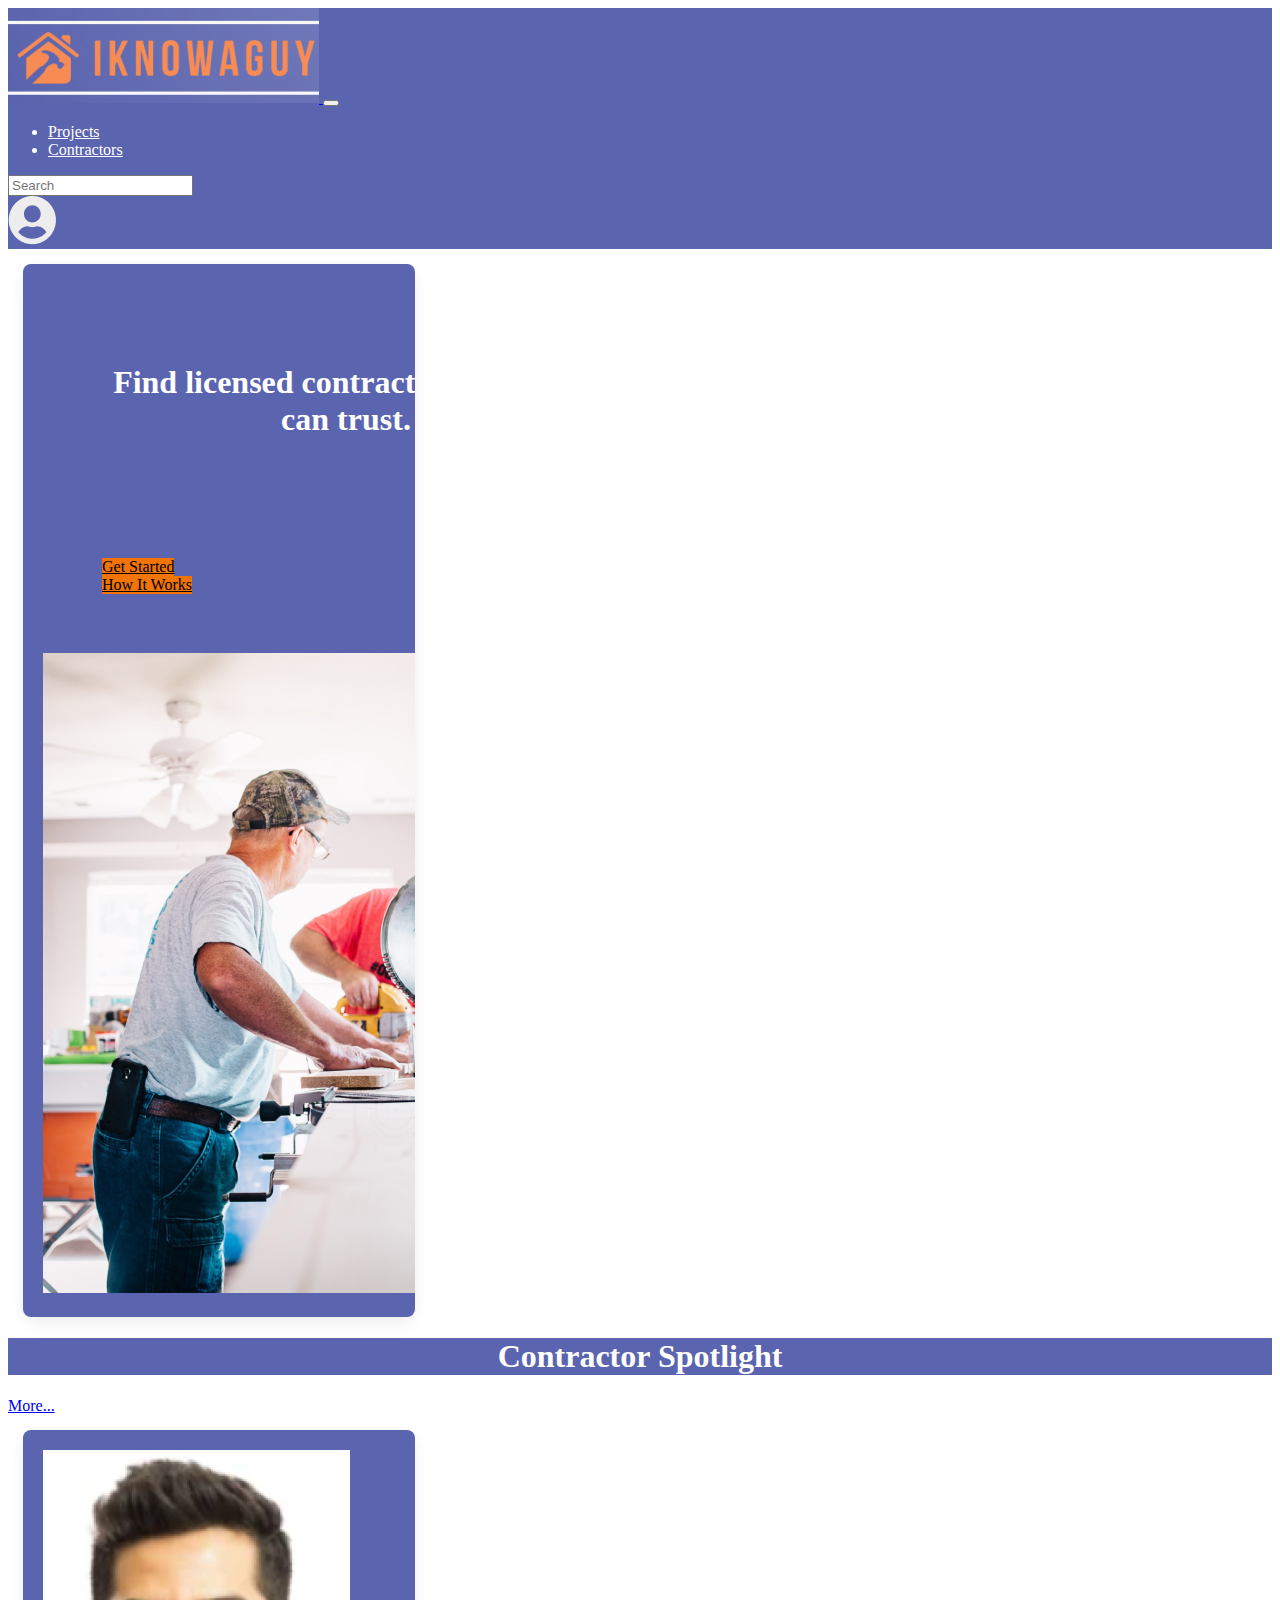
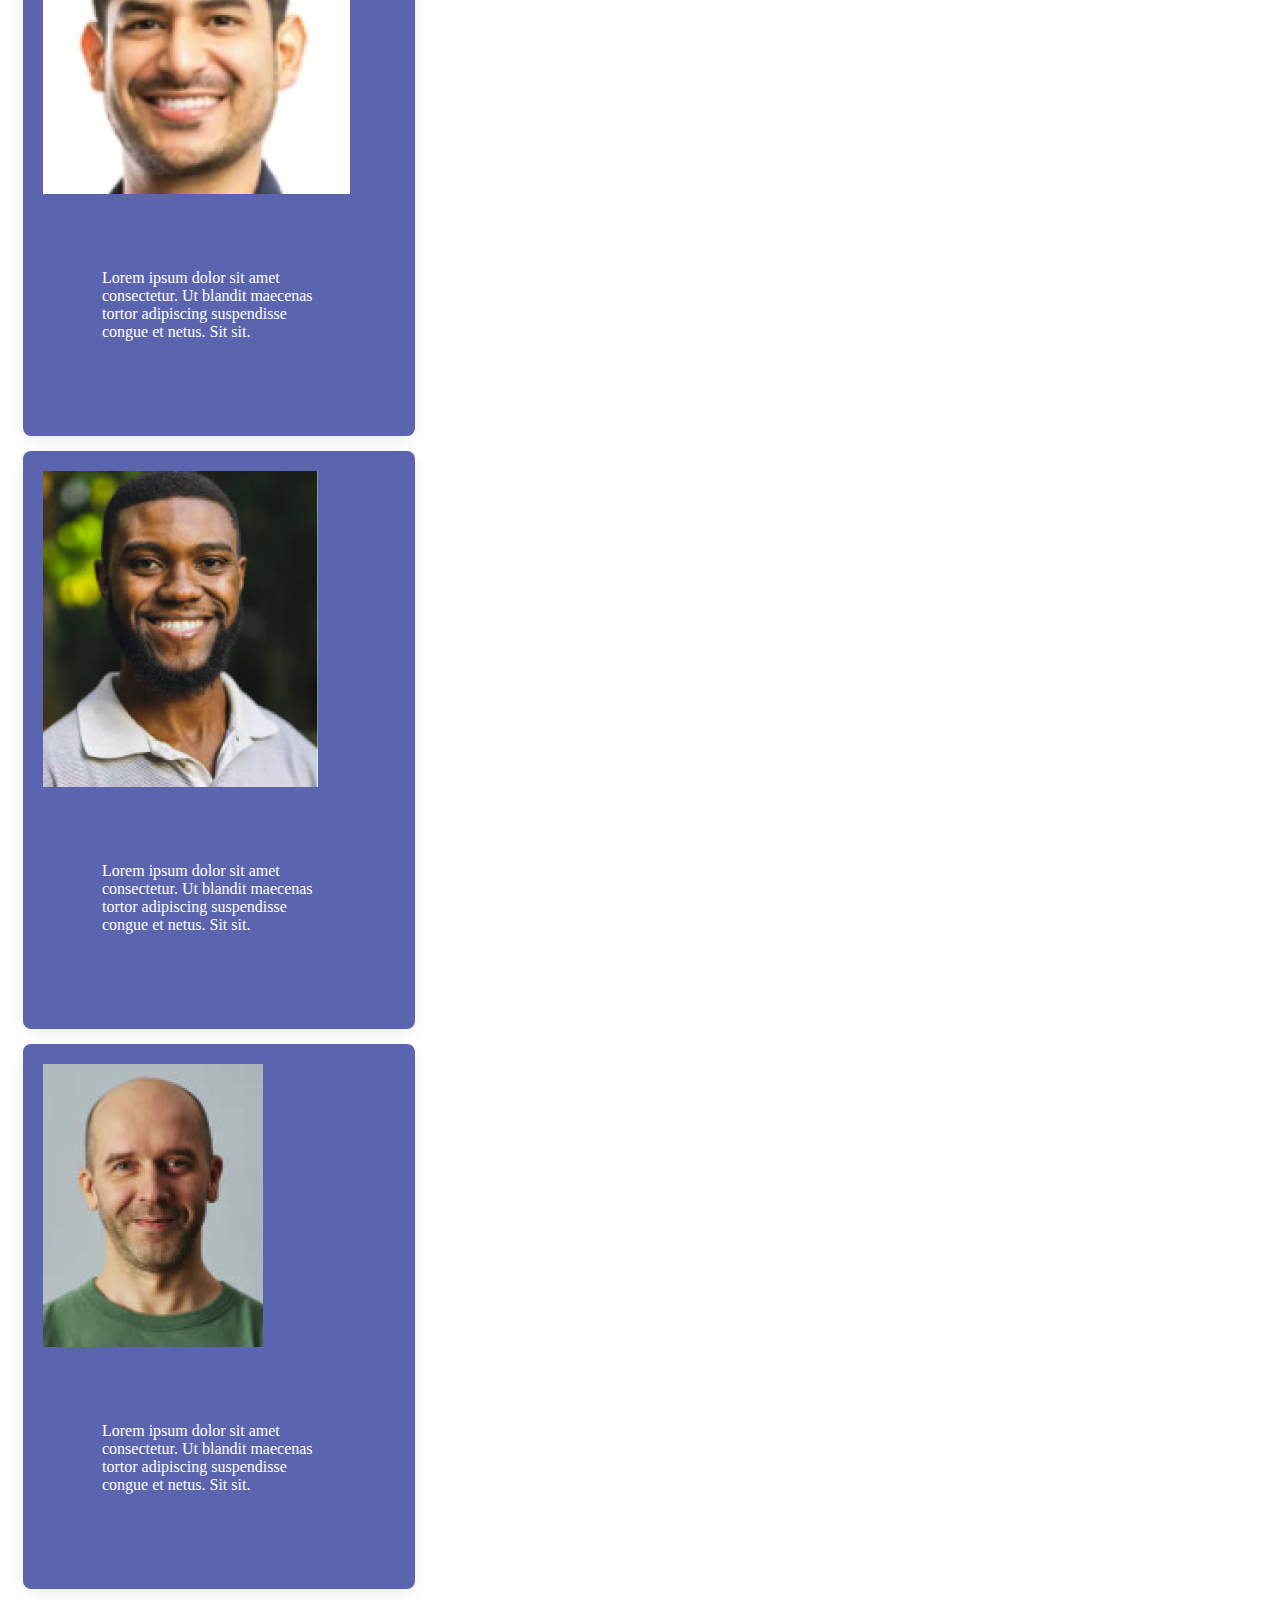
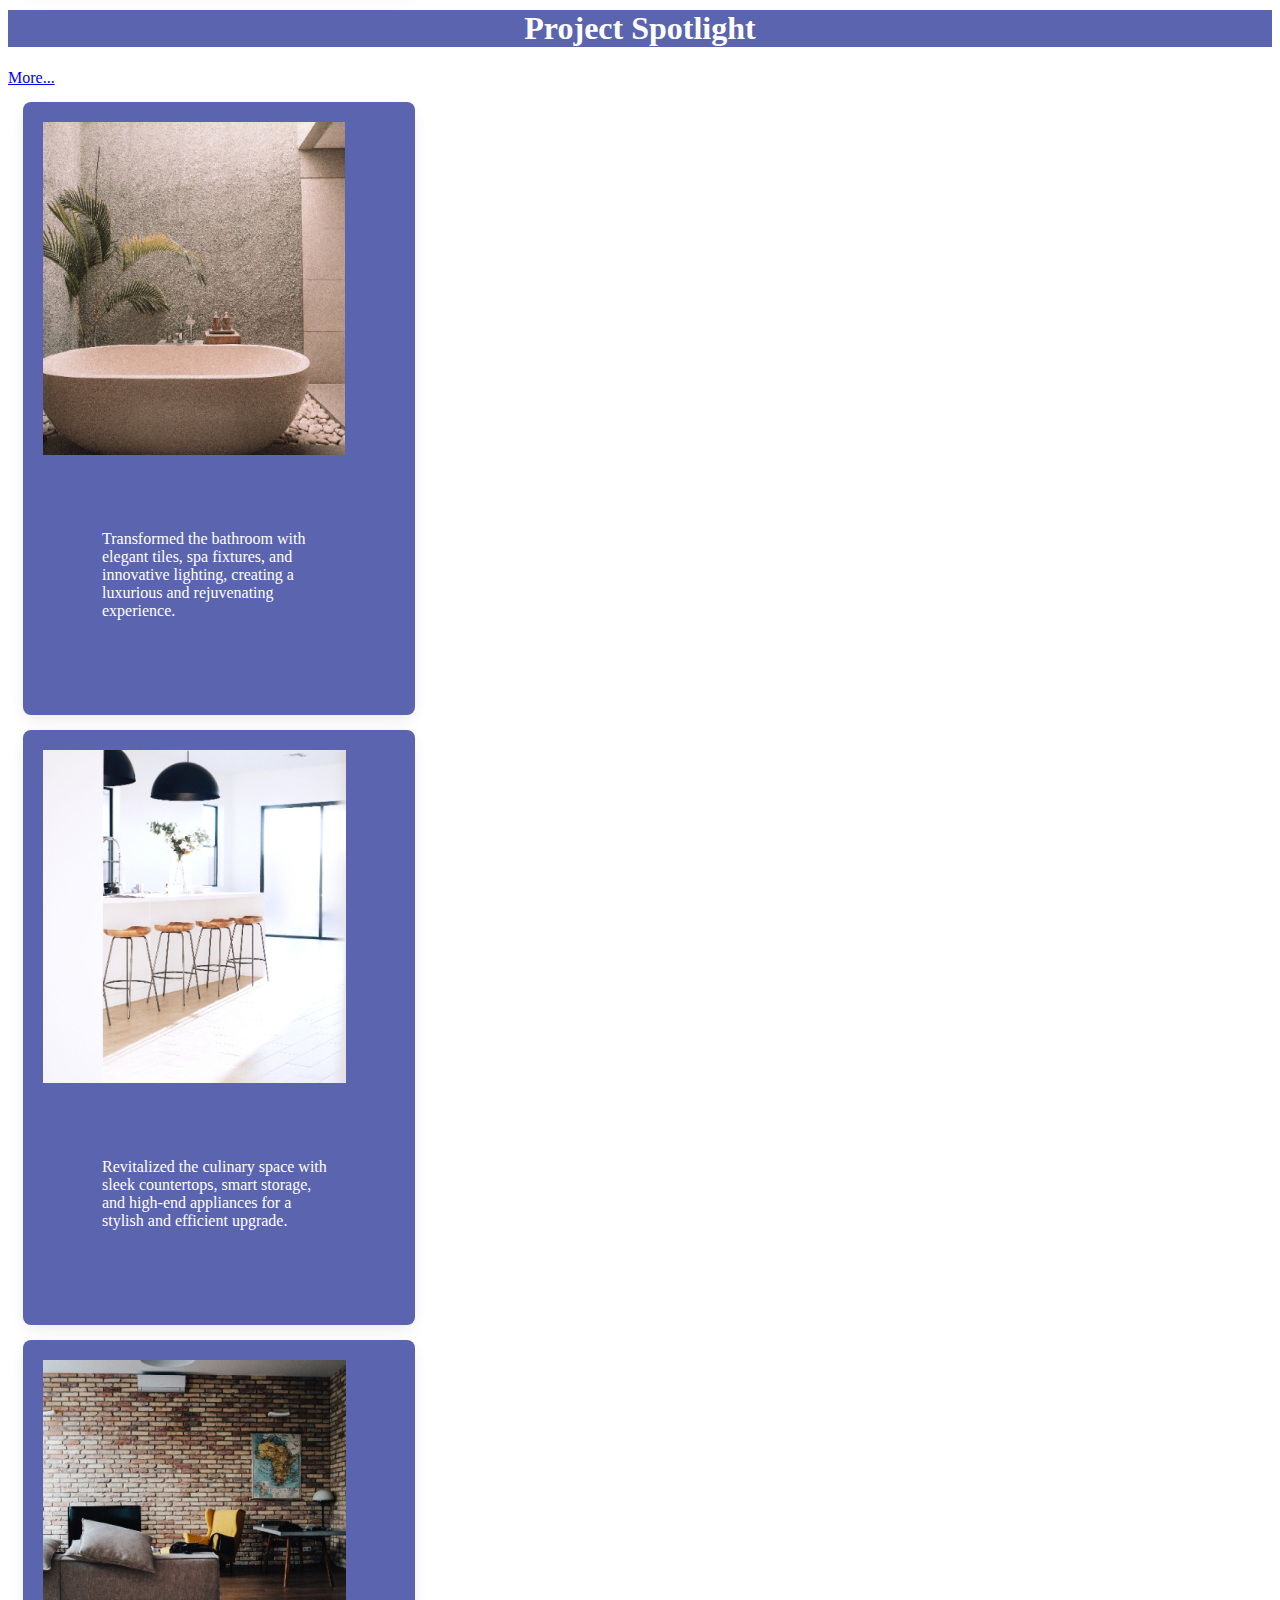
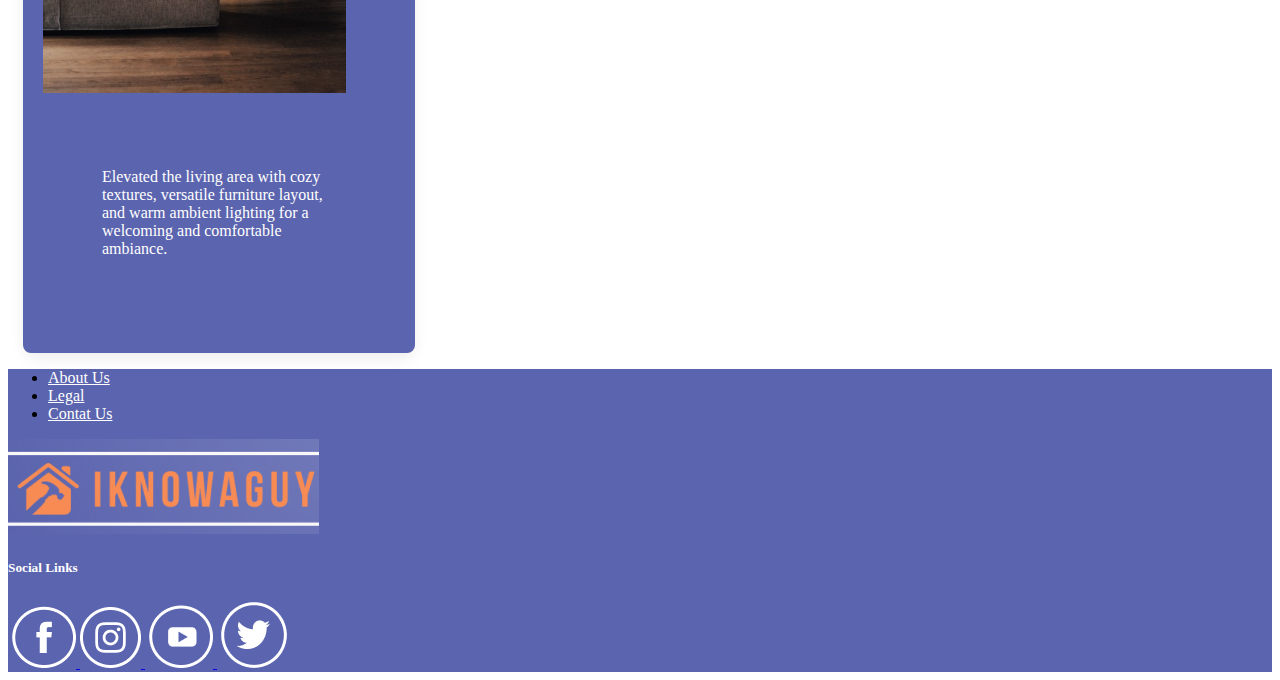
<file: index.html>
<!DOCTYPE html>
<html lang="en">
  <head>
    <meta charset="utf-8">
    <meta name="viewport" content="width=device-width, initial-scale=1">
    <title>iknowaguy.com</title>
    <link href="https://cdn.jsdelivr.net/npm/bootstrap@5.3.1/dist/css/bootstrap.min.css" rel="stylesheet" integrity="sha384-4bw+/aepP/YC94hEpVNVgiZdgIC5+VKNBQNGCHeKRQN+PtmoHDEXuppvnDJzQIu9" crossorigin="anonymous">
    <link rel="stylesheet" href="custom.css">
  </head>
  <body>
      <!--Nav Bar-->
      <nav class="navbar navbar-expand-lg bg-body-tertiary">
        <!-- Container wrapper -->
        <div class="container-fluid">
          <a class="navbar-brand ps-5 ms-5" href="index.html">
            <img src="images/iknowaguy_logo.jpg" class="img-thumbnail" alt="logo">
          </a>
          <!-- Toggle button -->
          <button class="navbar-toggler" type="button" data-bs-toggle="collapse" data-bs-target="#navbarTogglerDemo02" aria-controls="navbarTogglerDemo02" aria-expanded="false" aria-label="Toggle navigation">
            <span class="navbar-toggler-icon"></span>
          </button>
          <!-- Collapsible wrapper -->
          <div class="collapse navbar-collapse justify-content-center" id="navbarTogglerDemo02">
            <!-- Left links -->
              <ul class="navbar-nav me-5 pe-5 mb-2 mb-lg-0">
                <li class="nav-item">
                  <a class="nav-link" aria-current="page" href="projects.html">Projects</a>
                </li>
                <li class="nav-item">
                  <a class="nav-link" href="contractors.html">Contractors</a>
                </li>
              </ul>
              <!-- Left links -->
              <form class="d-flex ms-5 rounded" role="search">
                <input class="form-control me-2 ms-5" type="search" placeholder="Search" aria-label="Search">
              </form>
              <a class="navbar-brand" href="signup.html">
                <img src="images/🦆 icon _User Circle icon_.png" class="img-fluid" alt="Profile">
              </a>
          </div>
            <!-- Collapsible wrapper -->
        </div>
        <!-- Container wrapper -->
      </nav>

      <!--Hero img-->
      <div class="card mb-3 hero-card">
        <div class="row g-0">
          <div class="col-md-8">
            <div class="card-body">
              <h1 class="card-title">Find licensed contractors that you can trust.</h1>
            </div>
            <div class="card-body">
              <a href="signup.html" class="btn" role="button">Get Started</a>
              <a href="#" class="btn" role="button">How It Works</a>
            </div>
          </div>
          <div class="col-md-4">
            <img src="images/Contractor Hero.jpg" class="img-fluid rounded-start contractor-hero" alt="contractor_hero">
          </div>
        </div>
      </div>
      <!--Contractor Spotlight-->
      <div class="row text-center">
        <div class="col">
          <h1>Contractor Spotlight</h1>
        </div>
        <div class="col">
          <a href="#">More...</a>
        </div>
      </div>
      <!--Contractor spotlight cards-->
      <div class="row row-cols-1 row-cols-md-3 g-4 justify-content-center ms-5 pb-5">
        <div class="col">
          <div class="card h-100 contractors-card home-contractors">
            <img src="images/Screenshot 2023-08-13 at 10.15 2.jpg" class="card-img-top contractors-img" alt="mark_img">
            <div class="card-body">
              <p class="card-text home-card-text">Lorem ipsum dolor sit amet consectetur. Ut blandit maecenas tortor adipiscing suspendisse congue et netus. Sit sit.</p>
            </div>
          </div>
        </div>
        <div class="col">
          <div class="card h-100 contractors-card home-contractors">
            <img src="images/Screenshot 2023-08-14 at 7.43 2.jpg" class="card-img-top contractors-img" alt="henry_img">
            <div class="card-body">
              <p class="card-text home-card-text">Lorem ipsum dolor sit amet consectetur. Ut blandit maecenas tortor adipiscing suspendisse congue et netus. Sit sit.</p>
            </div>
          </div>
        </div>
        <div class="col">
          <div class="card h-100 contractors-card home-contractors">
            <img src="images/Frame 6.jpg" class="card-img-top contractors-img" alt="will_img">
            <div class="card-body">
              <p class="card-text home-card-text">Lorem ipsum dolor sit amet consectetur. Ut blandit maecenas tortor adipiscing suspendisse congue et netus. Sit sit.</p>
            </div>
          </div>
        </div>
      </div>
       <!--Project Spotlight-->
       <div class="row text-center">
        <div class="col">
          <h1>Project Spotlight</h1>
        </div>
        <div class="col">
          <a href="#">More...</a>
        </div>
      </div>
      <!--Project spotlight cards-->
      <div class="row row-cols-1 row-cols-md-3 g-4 justify-content-center ms-5 pb-5">
        <div class="col">
          <div class="card h-100 contractors-card home-contractors">
            <img src="images/project_img_1.png" class="card-img-top contractors-img" alt="mark_img">
            <div class="card-body">
              <p class="card-text home-card-text">Transformed the bathroom with elegant tiles, spa fixtures, and innovative lighting, creating a luxurious and rejuvenating experience.</p>
            </div>
          </div>
        </div>
        <div class="col">
          <div class="card h-100 contractors-card home-contractors">
            <img src="images/project_img_2.png" class="card-img-top contractors-img" alt="henry_img">
            <div class="card-body">
              <p class="card-text home-card-text">Revitalized the culinary space with sleek countertops, smart storage, and high-end appliances for a stylish and efficient upgrade.</p>
            </div>
          </div>
        </div>
        <div class="col">
          <div class="card h-100 contractors-card home-contractors">
            <img src="images/project_img_3.png" class="card-img-top contractors-img" alt="will_img">
            <div class="card-body">
              <p class="card-text home-card-text">Elevated the living area with cozy textures, versatile furniture layout, and warm ambient lighting for a welcoming and comfortable ambiance.</p>
            </div>
          </div>
        </div>
      </div>     
  
    <!--Footer-->
    <footer class="text-center text-lg-start">
      <div class="container text-center">
        <!--Grid row-->
        <div class="row">
          <!--Grid column-->
          <div class="col mt-3">      
            <ul class="list-unstyled mb-0">
              <li>
                <a href="#!" class="text-dark">About Us</a>
              </li>
              <li>
                <a href="#!" class="text-dark">Legal</a>
              </li>
              <li>
                <a href="#!" class="text-dark">Contat Us</a>
              </li>
            </ul>
          </div>
          <!--Grid column-->

          <!--Grid column-->
          <div class="col px-1">
            <img src="images/iknowaguy_logo.jpg" class="img-thumbnail" alt="logo">
          </div>
          <!--Grid column-->
      
          <!--Grid column-->
          <div class="col me-5"> 
            <h5 class="text-uppercase mb-0">Social Links</h5>
            <a href="#">
              <img src="images/facebook.png" class="img-fluid" alt="_Facebook">
            </a>
            <a href="#">
              <img src="images/instagram.png" class="img-fluid"  alt="_instagram">
            </a>
            <a href="#">
              <img src="images/youtube-play.png" class="img-fluid" alt="_youtube">
            </a>
            <a href="#">
              <img src="images/twitter.png" class="img-fluid"  alt="_twiter">
            </a>
          </div>
          <!--Grid column-->
        </div>
        <!--Grid row-->
      </div>
      <!-- Grid container -->
    </footer>
    <!--bootstrap script-->
    <script src="https://cdn.jsdelivr.net/npm/bootstrap@5.3.1/dist/js/bootstrap.bundle.min.js" integrity="sha384-HwwvtgBNo3bZJJLYd8oVXjrBZt8cqVSpeBNS5n7C8IVInixGAoxmnlMuBnhbgrkm" crossorigin="anonymous"></script>
  </body>
</html>
</file>
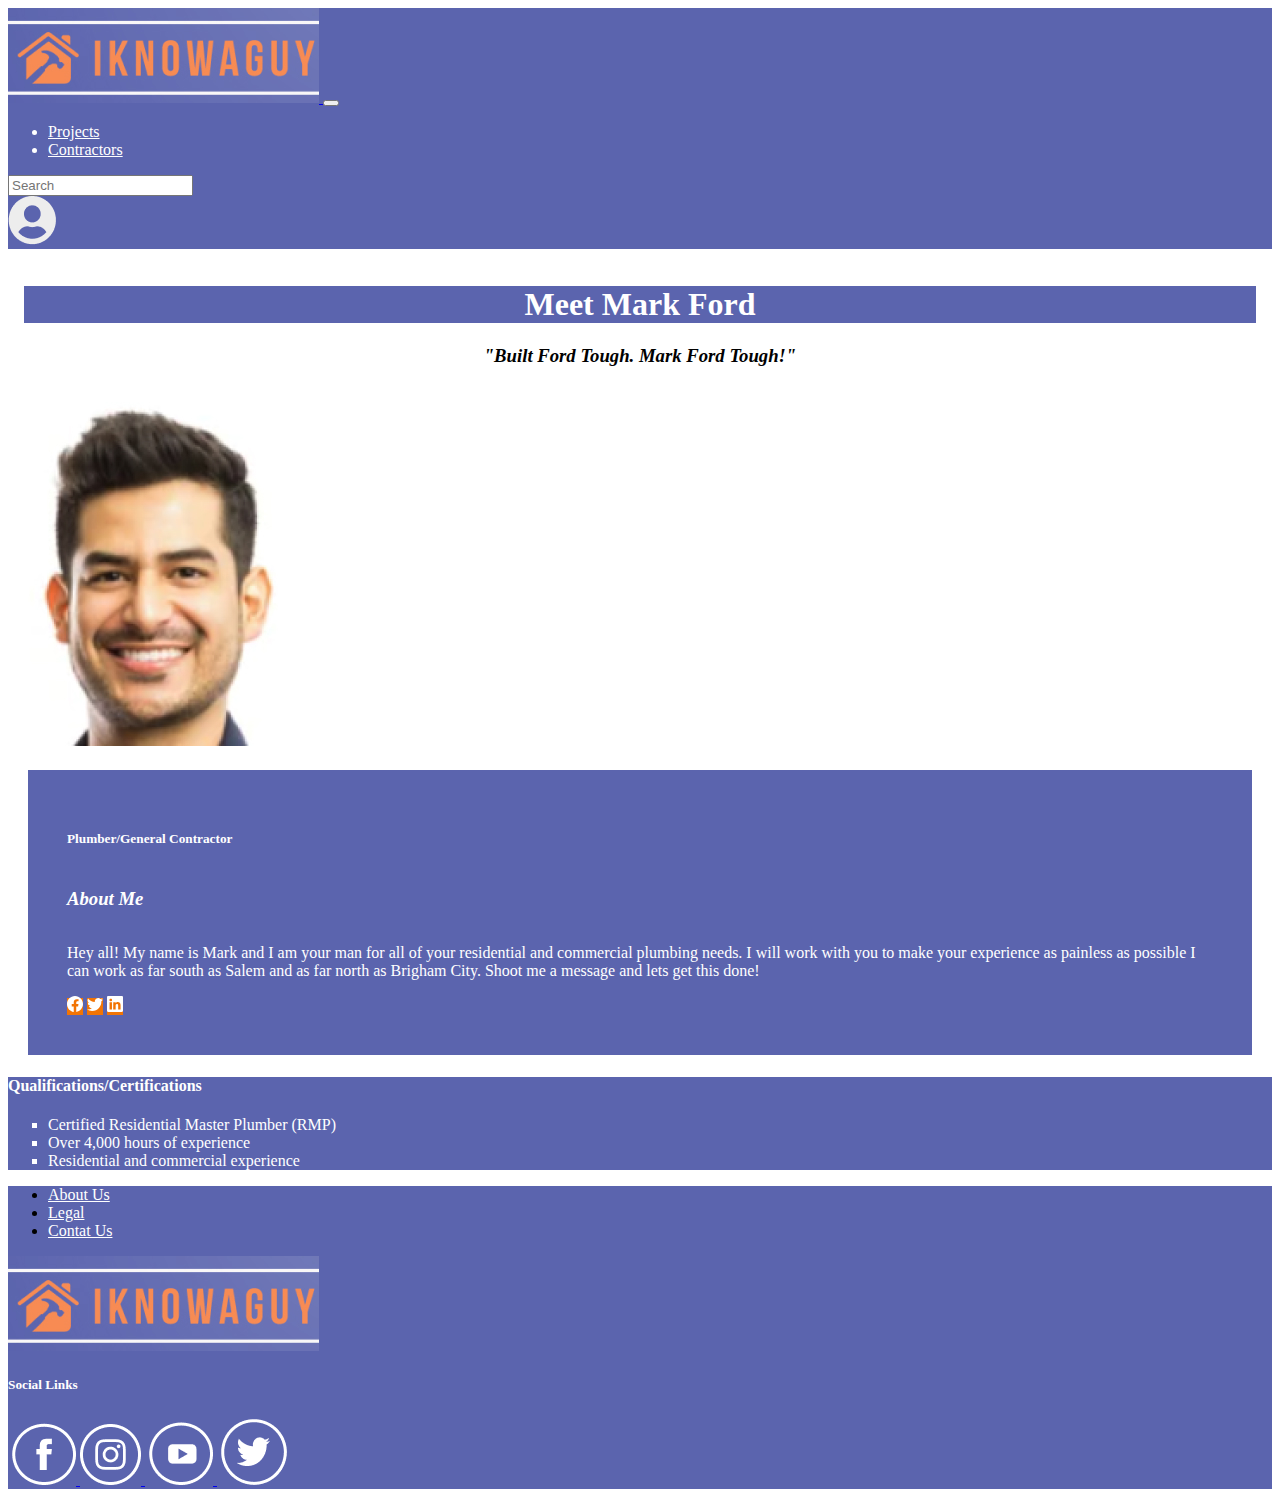
<file: c_profile.html>
<!DOCTYPE html>
<html lang="en">
  <head>
    <meta charset="utf-8">
    <meta name="viewport" content="width=device-width, initial-scale=1">
    <title>iknowaguy.com</title>
    <link href="https://cdn.jsdelivr.net/npm/bootstrap@5.3.1/dist/css/bootstrap.min.css" rel="stylesheet" integrity="sha384-4bw+/aepP/YC94hEpVNVgiZdgIC5+VKNBQNGCHeKRQN+PtmoHDEXuppvnDJzQIu9" crossorigin="anonymous">
    <link rel="stylesheet" href="custom.css">
  </head>
  <body>
      <!--Nav Bar-->
      <nav class="navbar navbar-expand-lg bg-body-tertiary">
        <!-- Container wrapper -->
        <div class="container-fluid">
          <a class="navbar-brand ps-5 ms-5" href="index.html">
            <img src="images/iknowaguy_logo.jpg" class="img-thumbnail" alt="logo">
          </a>
          <!-- Toggle button -->
          <button class="navbar-toggler" type="button" data-bs-toggle="collapse" data-bs-target="#navbarTogglerDemo02" aria-controls="navbarTogglerDemo02" aria-expanded="false" aria-label="Toggle navigation">
            <span class="navbar-toggler-icon"></span>
          </button>
          <!-- Collapsible wrapper -->
          <div class="collapse navbar-collapse justify-content-center" id="navbarTogglerDemo02">
            <!-- Left links -->
              <ul class="navbar-nav me-5 pe-5 mb-2 mb-lg-0">
                <li class="nav-item">
                  <a class="nav-link" aria-current="page" href="projects.html">Projects</a>
                </li>
                <li class="nav-item">
                  <a class="nav-link" href="contractors.html">Contractors</a>
                </li>
              </ul>
              <!-- Left links -->
              <form class="d-flex ms-5" role="search">
                <input class="form-control me-2 ms-5" type="search" placeholder="Search" aria-label="Search">
              </form>
              <a class="navbar-brand" href="signup.html">
                <img src="images/🦆 icon _User Circle icon_.png" class="img-fluid" alt="Profile">
              </a>
          </div>
            <!-- Collapsible wrapper -->
        </div>
        <!-- Container wrapper -->
      </nav>




              <!--Hero Section-->
      <section class="py-5">
          <h1>Meet Mark Ford</h1>
          <h3>"Built Ford Tough.  Mark Ford Tough!"</h3>
      </section>
        <div class="container">
          <div class="row align-items-center justify-content-center">
            <div class="col-4 align-items-center"><img alt="Mark Ford Profile" class="img-fluid rounded" src="images\Screenshot 2023-08-13 at 10.15 2.jpg"></div>
            <div class="col-md-8 col-lg-7">
              <div class="card-body ms-md-5 mt-3 mt-md-0">
                <h5>
                  Plumber/General Contractor
                </h5>
                <h3 class="fw-bold m-0 mb-4">About Me</h3>
                <p class="lead"> Hey all! My name is Mark and I am your man for all of your residential and commercial plumbing needs. I will work with you to make your experience as painless as possible I can work as far south as Salem and as far north as Brigham City. Shoot me a message and lets get this done! </p>
                <div class="d-flex mt-4">
                  <a class="btn btn-sm me-2" href=""><svg class="bi bi-facebook" fill="white" height="16" viewbox="0 0 16 16" width="16" xmlns="http://www.w3.org/2000/svg">
                  <path d="M16 8.049c0-4.446-3.582-8.05-8-8.05C3.58 0-.002 3.603-.002 8.05c0 4.017 2.926 7.347 6.75 7.951v-5.625h-2.03V8.05H6.75V6.275c0-2.017 1.195-3.131 3.022-3.131.876 0 1.791.157 1.791.157v1.98h-1.009c-.993 0-1.303.621-1.303 1.258v1.51h2.218l-.354 2.326H9.25V16c3.824-.604 6.75-3.934 6.75-7.951z"></path></svg></a> <a class="btn btn-sm me-2" href=""><svg class="bi bi-twitter" fill="white" height="16" viewbox="0 0 16 16" width="16" xmlns="http://www.w3.org/2000/svg">
                  <path d="M5.026 15c6.038 0 9.341-5.003 9.341-9.334 0-.14 0-.282-.006-.422A6.685 6.685 0 0 0 16 3.542a6.658 6.658 0 0 1-1.889.518 3.301 3.301 0 0 0 1.447-1.817 6.533 6.533 0 0 1-2.087.793A3.286 3.286 0 0 0 7.875 6.03a9.325 9.325 0 0 1-6.767-3.429 3.289 3.289 0 0 0 1.018 4.382A3.323 3.323 0 0 1 .64 6.575v.045a3.288 3.288 0 0 0 2.632 3.218 3.203 3.203 0 0 1-.865.115 3.23 3.23 0 0 1-.614-.057 3.283 3.283 0 0 0 3.067 2.277A6.588 6.588 0 0 1 .78 13.58a6.32 6.32 0 0 1-.78-.045A9.344 9.344 0 0 0 5.026 15z"></path></svg></a> <a class="btn btn-sm" href=""><svg class="bi bi-linkedin" fill="white" height="16" viewbox="0 0 16 16" width="16" xmlns="http://www.w3.org/2000/svg">
                  <path d="M0 1.146C0 .513.526 0 1.175 0h13.65C15.474 0 16 .513 16 1.146v13.708c0 .633-.526 1.146-1.175 1.146H1.175C.526 16 0 15.487 0 14.854V1.146zm4.943 12.248V6.169H2.542v7.225h2.401zm-1.2-8.212c.837 0 1.358-.554 1.358-1.248-.015-.709-.52-1.248-1.342-1.248-.822 0-1.359.54-1.359 1.248 0 .694.521 1.248 1.327 1.248h.016zm4.908 8.212V9.359c0-.216.016-.432.08-.586.173-.431.568-.878 1.232-.878.869 0 1.216.662 1.216 1.634v3.865h2.401V9.25c0-2.22-1.184-3.252-2.764-3.252-1.274 0-1.845.7-2.165 1.193v.025h-.016a5.54 5.54 0 0 1 .016-.025V6.169h-2.4c.03.678 0 7.225 0 7.225h2.4z"></path></svg></a>
                </div>
              </div>
            </div>
          </div>
        </div>
      </section>
      <div class="container-fluid"> 
          <H4>Qualifications/Certifications</H4>
            <ul style="list-style-type:square;
            text-align: left;">
              <li>Certified Residential Master Plumber (RMP)</li>
              <li>Over 4,000 hours of experience</li>
              <li>Residential and commercial experience</li>
            </ul>
          </p>
      </div>


 

    <!--Footer-->
    <footer class="text-center text-lg-start">
      <div class="container text-center">
        <!--Grid row-->
        <div class="row">
          <!--Grid column-->
          <div class="col mt-3">      
            <ul class="list-unstyled mb-0">
              <li>
                <a href="#!" class="text-dark">About Us</a>
              </li>
              <li>
                <a href="#!" class="text-dark">Legal</a>
              </li>
              <li>
                <a href="#!" class="text-dark">Contat Us</a>
              </li>
            </ul>
          </div>
          <!--Grid column-->

          <!--Grid column-->
          <div class="col px-1">
            <img src="images/iknowaguy_logo.jpg" class="img-thumbnail" alt="logo">
          </div>
          <!--Grid column-->
      
          <!--Grid column-->
          <div class="col me-5"> 
            <h5 class="text-uppercase mb-0">Social Links</h5>
            <a href="#">
              <img src="images/facebook.png" class="img-fluid" alt="_Facebook">
            </a>
            <a href="#">
              <img src="images/instagram.png" class="img-fluid"  alt="_instagram">
            </a>
            <a href="#">
              <img src="images/youtube-play.png" class="img-fluid" alt="_youtube">
            </a>
            <a href="#">
              <img src="images/twitter.png" class="img-fluid"  alt="_twiter">
            </a>
          </div>
          <!--Grid column-->
        </div>
        <!--Grid row-->
      </div>
      <!-- Grid container -->
    </footer>
    <!--bootstrap script-->
    <script src="https://cdn.jsdelivr.net/npm/bootstrap@5.3.1/dist/js/bootstrap.bundle.min.js" integrity="sha384-HwwvtgBNo3bZJJLYd8oVXjrBZt8cqVSpeBNS5n7C8IVInixGAoxmnlMuBnhbgrkm" crossorigin="anonymous"></script>
  </body>
</html>
</file>
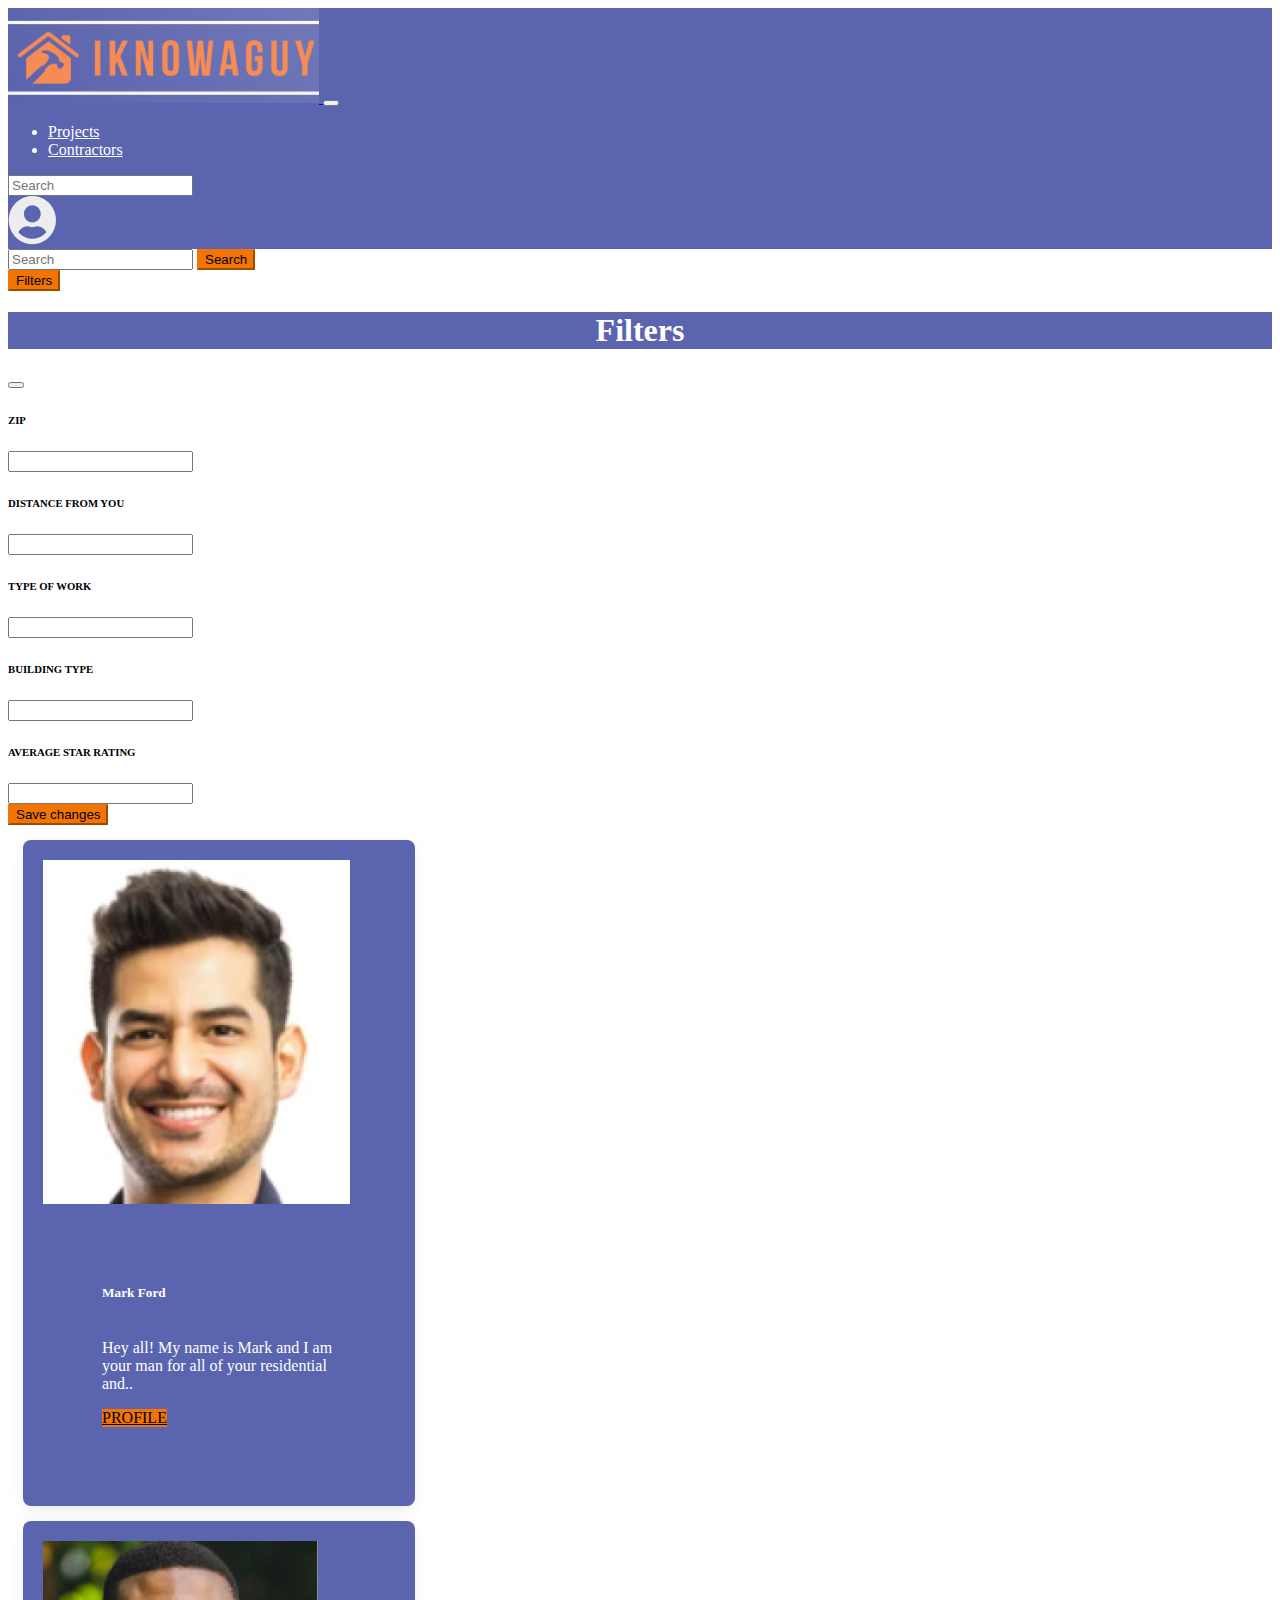
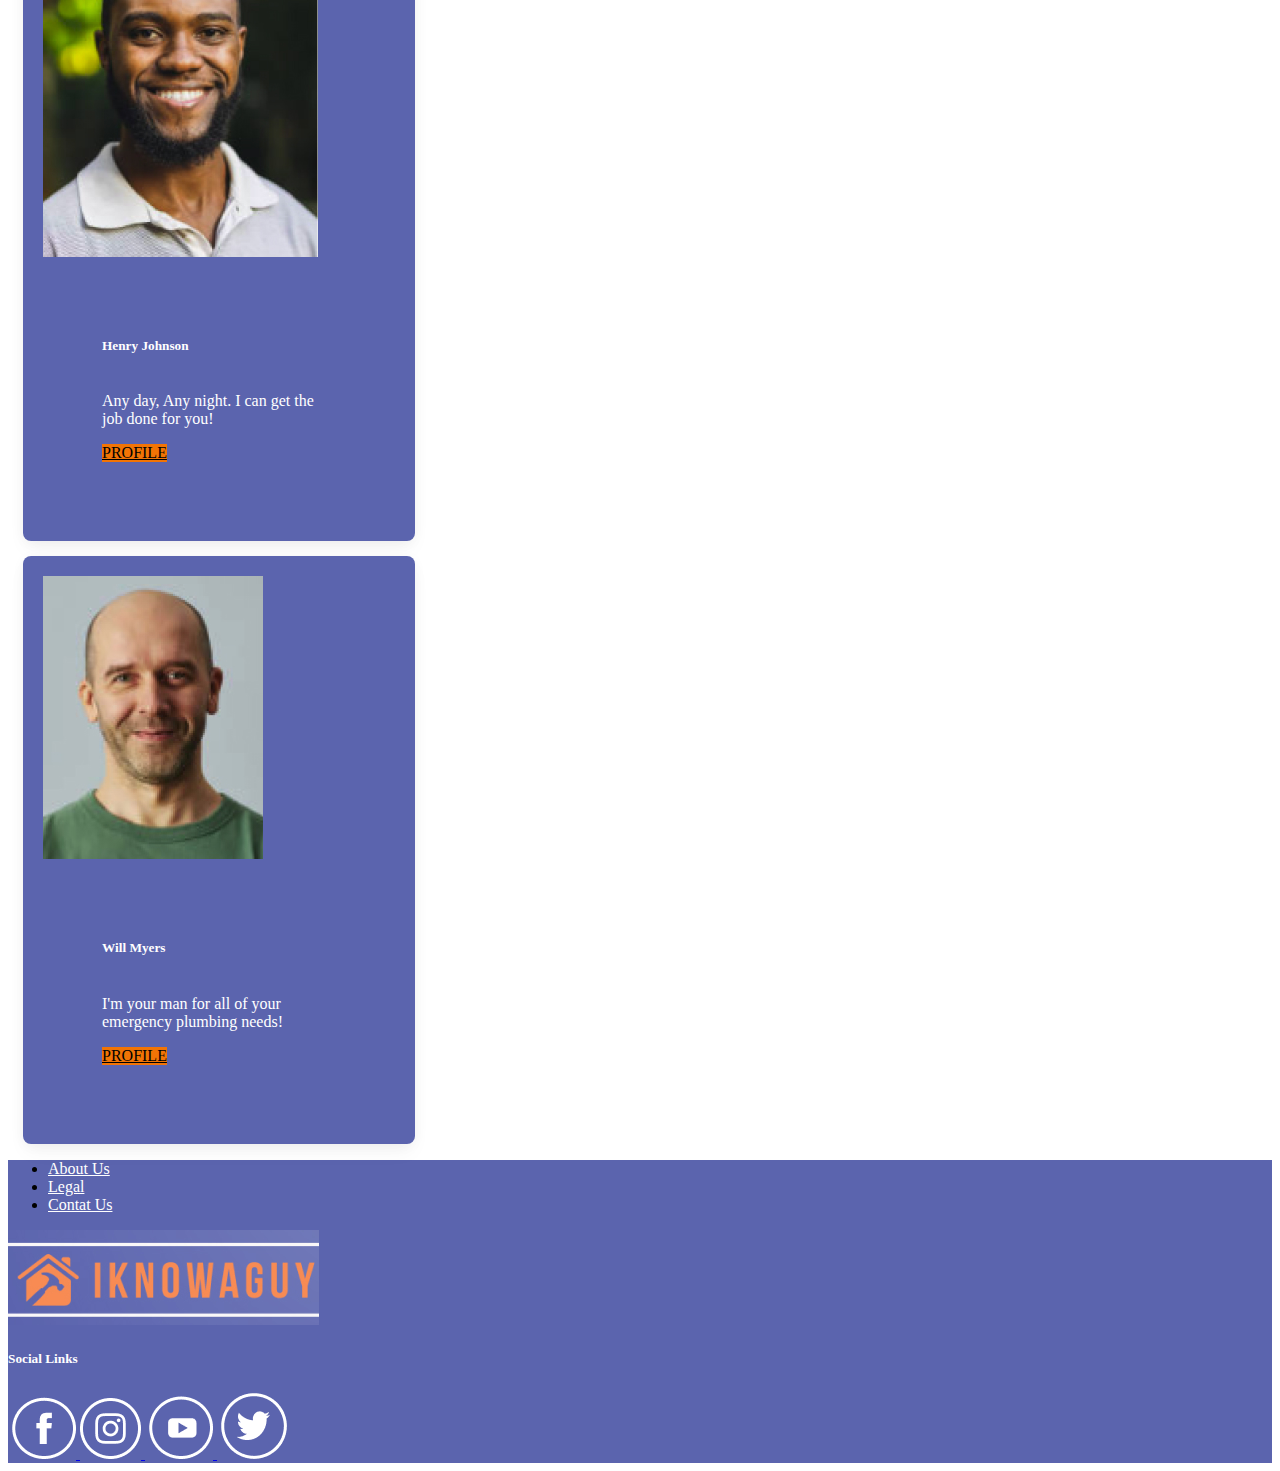
<file: contractors.html>
<!DOCTYPE html>
<html lang="en">
  <head>
    <meta charset="utf-8">
    <meta name="viewport" content="width=device-width, initial-scale=1">
    <title>iknowaguy.com</title>
    <link href="https://cdn.jsdelivr.net/npm/bootstrap@5.3.1/dist/css/bootstrap.min.css" rel="stylesheet" integrity="sha384-4bw+/aepP/YC94hEpVNVgiZdgIC5+VKNBQNGCHeKRQN+PtmoHDEXuppvnDJzQIu9" crossorigin="anonymous">
    <link rel="stylesheet" href="custom.css">
  </head>
  <body>
      <!--Nav Bar-->
      <nav class="navbar navbar-expand-lg bg-body-tertiary">
        <!-- Container wrapper -->
        <div class="container-fluid">
          <a class="navbar-brand ps-5 ms-5" href="index.html">
            <img src="images/iknowaguy_logo.jpg" class="img-thumbnail" alt="logo">
          </a>
          <!-- Toggle button -->
          <button class="navbar-toggler" type="button" data-bs-toggle="collapse" data-bs-target="#navbarTogglerDemo02" aria-controls="navbarTogglerDemo02" aria-expanded="false" aria-label="Toggle navigation">
            <span class="navbar-toggler-icon"></span>
          </button>
          <!-- Collapsible wrapper -->
          <div class="collapse navbar-collapse justify-content-center" id="navbarTogglerDemo02">
            <!-- Left links -->
              <ul class="navbar-nav me-5 pe-5 mb-2 mb-lg-0">
                <li class="nav-item">
                  <a class="nav-link" aria-current="page" href="projects.html">Projects</a>
                </li>
                <li class="nav-item">
                  <a class="nav-link" href="contractors.html">Contractors</a>
                </li>
              </ul>
              <!-- Left links -->
              <form class="d-flex ms-5 rounded" role="search">
                <input class="form-control me-2 ms-5" type="search" placeholder="Search" aria-label="Search">
              </form>
              <a class="navbar-brand" href="signup.html">
                <img src="images/🦆 icon _User Circle icon_.png" class="img-fluid" alt="Profile">
              </a>
          </div>
            <!-- Collapsible wrapper -->
        </div>
        <!-- Container wrapper -->
      </nav>

      <!--Search bar-->
      <div class="row mt-3 ms-5">
        <!--Row Start-->
        <div class="col">
          <form class="d-flex" role="search">
            <input class="form-control me-2" type="search" placeholder="Search" aria-label="Search">
            <button class="btn btn-primary" type="submit">Search</button>
          </form>
        </div>
        <!--Col 1-->
        <div class="col">
          <!-- Button trigger modal -->
          <button type="button" class="btn btn-primary" data-bs-toggle="modal" data-bs-target="#exampleModal">
            Filters
          </button>

          <!-- Modal -->
          <div class="modal fade modal-dialog-scrollable" id="exampleModal" tabindex="-1" aria-labelledby="exampleModalLabel" aria-hidden="true">
            <div class="modal-dialog">
              <div class="modal-content">
                <div class="modal-header">
                  <h1 class="modal-title fs-5" id="exampleModalLabel">Filters</h1>
                  <button type="button" class="btn-close" data-bs-dismiss="modal" aria-label="Close"></button>
                </div>
                <div class="modal-body text-center">
                  <div>
                    <h6>ZIP</h6>
                    <input type="text">
                  </div>
                  <div>
                    <h6>DISTANCE FROM YOU</h6>
                    <input type="text">
                  </div>
                  <div>
                    <h6>TYPE OF WORK</h6>
                    <input type="text">
                  </div>
                  <div>
                    <h6>BUILDING TYPE</h6>
                    <input type="text">
                  </div>
                  <div>
                    <h6>AVERAGE STAR RATING</h6>
                    <input type="text">
                  </div>
                </div>
                <div class="modal-footer">
                  <button type="button" class="btn btn-primary" data-bs-dismiss="modal">Save changes</button>
                </div>
              </div>
            </div>
          </div>
        <!--Col 2-->
        </div>
       <!--Row End--> 
      </div>
<!-- ========== Start Card ========== -->
      <div class="row row-cols-1 row-cols-md-3 g-4 justify-content-center ms-5">
        <div class="col">
          <div class="card h-100 contractors-card">
            <img src="images/Screenshot 2023-08-13 at 10.15 2.jpg" class="card-img-top contractors-img" alt="mark_img">
            <div class="card-body">
              <h5 class="card-title">Mark Ford</h5>
              <p class="card-text">Hey all! My name is Mark and I am your man for all of your residential and..</p>
              <a class="btn btn-primary" href="c_profile.html" role="button">PROFILE</a>
            </div>
          </div>
        </div>
        <div class="col">
          <div class="card h-100 contractors-card">
            <img src="images/Screenshot 2023-08-14 at 7.43 2.jpg" class="card-img-top contractors-img" alt="henry_img">
            <div class="card-body">
              <h5 class="card-title">Henry Johnson</h5>
              <p class="card-text">Any day, Any night. I can get the job done for you!</p>
              <a class="btn btn-primary" href="#" role="button">PROFILE</a>
            </div>
          </div>
        </div>
        <div class="col">
          <div class="card h-100 contractors-card">
            <img src="images/Frame 6.jpg" class="card-img-top contractors-img" alt="will_img">
            <div class="card-body">
              <h5 class="card-title">Will Myers</h5>
              <p class="card-text">I'm your man for all of your emergency plumbing needs!</p>
              <a class="btn btn-primary" href="#" role="button">PROFILE</a>
            </div>
          </div>
        </div>
      </div>
        
    <!--Footer-->
    <footer class="text-center text-lg-start fixed-bottom">
      <div class="container text-center">
        <!--Grid row-->
        <div class="row">
          <!--Grid column-->
          <div class="col mt-3">      
            <ul class="list-unstyled mb-0">
              <li>
                <a href="#!" class="text-dark">About Us</a>
              </li>
              <li>
                <a href="#!" class="text-dark">Legal</a>
              </li>
              <li>
                <a href="#!" class="text-dark">Contat Us</a>
              </li>
            </ul>
          </div>
          <!--Grid column-->

          <!--Grid column-->
          <div class="col px-1">
            <img src="images/iknowaguy_logo.jpg" class="img-thumbnail" alt="logo">
          </div>
          <!--Grid column-->
      
          <!--Grid column-->
          <div class="col me-5"> 
            <h5 class="text-uppercase mb-0">Social Links</h5>
            <a href="#">
              <img src="images/facebook.png" class="img-fluid" alt="_Facebook">
            </a>
            <a href="#">
              <img src="images/instagram.png" class="img-fluid"  alt="_instagram">
            </a>
            <a href="#">
              <img src="images/youtube-play.png" class="img-fluid" alt="_youtube">
            </a>
            <a href="#">
              <img src="images/twitter.png" class="img-fluid"  alt="_twiter">
            </a>
          </div>
          <!--Grid column-->
        </div>
        <!--Grid row-->
      </div>
      <!-- Grid container -->
    </footer>
    <!--bootstrap script-->
    <script src="https://cdn.jsdelivr.net/npm/bootstrap@5.3.1/dist/js/bootstrap.bundle.min.js" integrity="sha384-HwwvtgBNo3bZJJLYd8oVXjrBZt8cqVSpeBNS5n7C8IVInixGAoxmnlMuBnhbgrkm" crossorigin="anonymous"></script>
  </body>
</html>
</file>
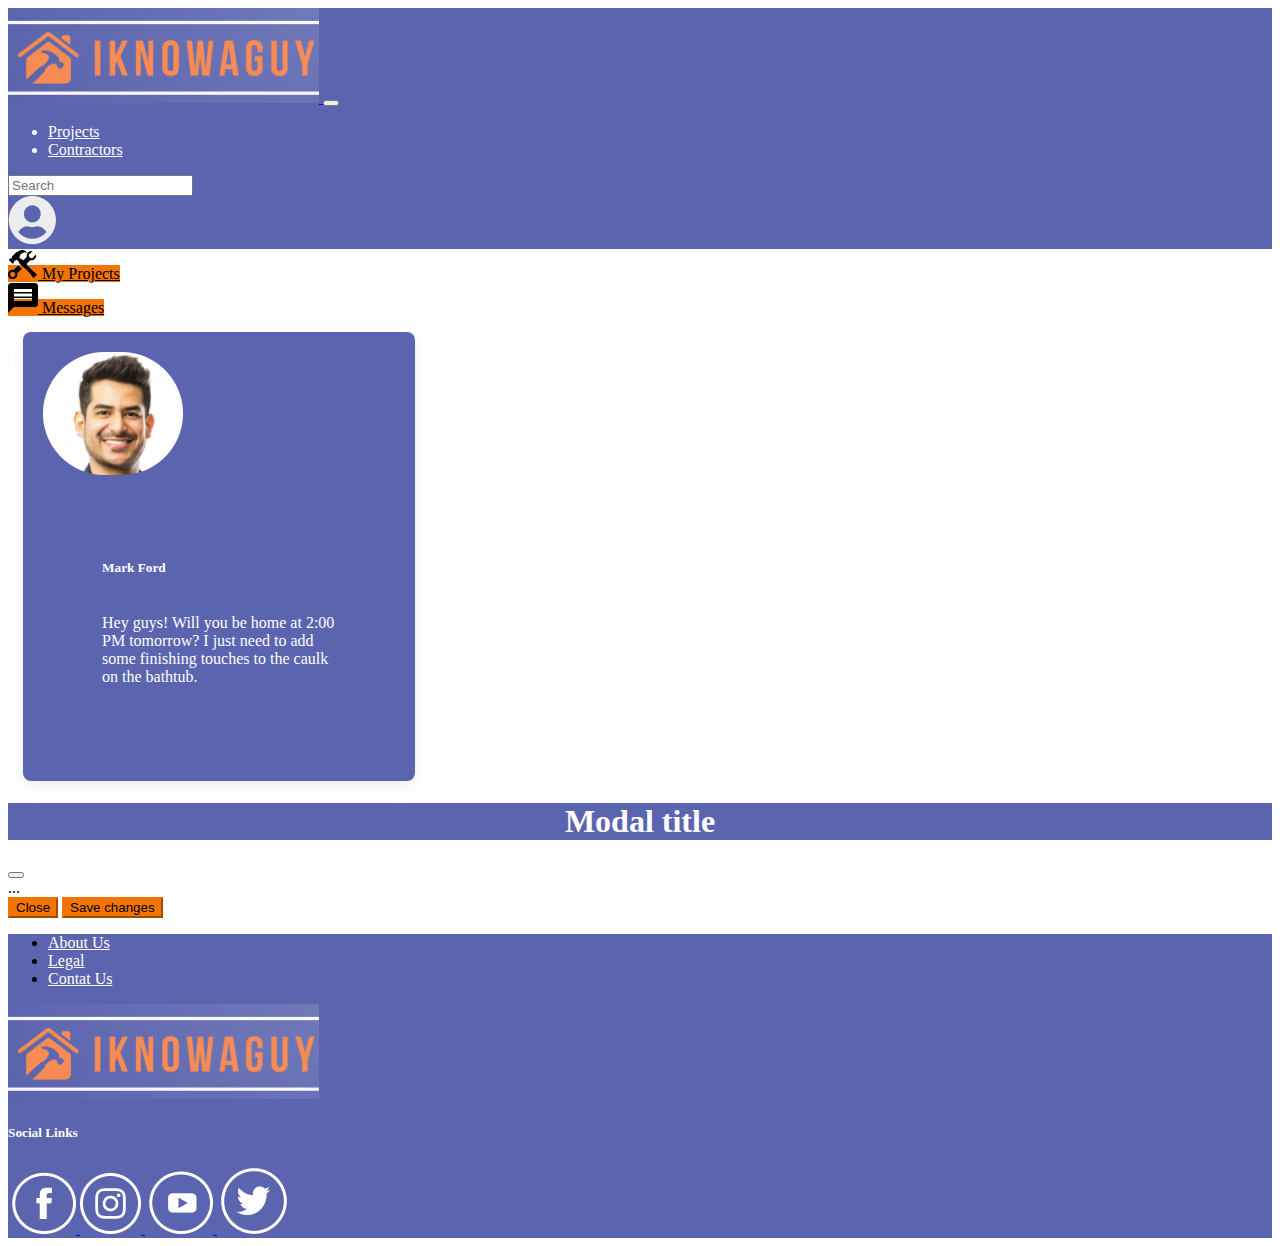
<file: messages.html>
<!DOCTYPE html>
<html lang="en">
  <head>
    <meta charset="utf-8">
    <meta name="viewport" content="width=device-width, initial-scale=1">
    <title>iknowaguy.com</title>
    <link href="https://cdn.jsdelivr.net/npm/bootstrap@5.3.1/dist/css/bootstrap.min.css" rel="stylesheet" integrity="sha384-4bw+/aepP/YC94hEpVNVgiZdgIC5+VKNBQNGCHeKRQN+PtmoHDEXuppvnDJzQIu9" crossorigin="anonymous">
    <link rel="stylesheet" href="custom.css">
  </head>
  <body>
      <!--Nav Bar-->
      <nav class="navbar navbar-expand-lg bg-body-tertiary">
        <!-- Container wrapper -->
        <div class="container-fluid">
          <a class="navbar-brand ps-5 ms-5" href="index.html">
            <img src="images/iknowaguy_logo.jpg" class="img-thumbnail" alt="logo">
          </a>
          <!-- Toggle button -->
          <button class="navbar-toggler" type="button" data-bs-toggle="collapse" data-bs-target="#navbarTogglerDemo02" aria-controls="navbarTogglerDemo02" aria-expanded="false" aria-label="Toggle navigation">
            <span class="navbar-toggler-icon"></span>
          </button>
          <!-- Collapsible wrapper -->
          <div class="collapse navbar-collapse justify-content-center" id="navbarTogglerDemo02">
            <!-- Left links -->
              <ul class="navbar-nav me-5 pe-5 mb-2 mb-lg-0">
                <li class="nav-item">
                  <a class="nav-link" aria-current="page" href="projects.html">Projects</a>
                </li>
                <li class="nav-item">
                  <a class="nav-link" href="contractors.html">Contractors</a>
                </li>
              </ul>
              <!-- Left links -->
              <form class="d-flex ms-5 rounded" role="search">
                <input class="form-control me-2 ms-5" type="search" placeholder="Search" aria-label="Search">
              </form>
              <a class="navbar-brand" href="signup.html">
                <img src="images/🦆 icon _User Circle icon_.png" class="img-fluid" alt="Profile">
              </a>
          </div>
            <!-- Collapsible wrapper -->
        </div>
        <!-- Container wrapper -->
      </nav>
      <div class="container row">
        <!--Sidebar-->
        <div class="col ps-5 ms-5">
          <aside id="sidebar" class="sidebar break-point-lg has-bg-image">
            <div class="image-wrapper ps-5 p-3">
              <a href="profile.html" class="btn" role="button">
                <img src="images/my_projects_icon.png" alt="my_projects_icon" />
                My Projects
              </a>
            </div>
            <div class="image-wrapper ps-5 p-3">
              <a href="#" class="btn" role="button">
                <img src="images/messages_icon.png" alt="messages_icon" />
                Messages
              </a>
            </div>
          </aside>
        </div>
        <!--Messages card-->
        <div class="col pe-5 me-5">
          <a class="btn-messages" data-bs-toggle="modal" data-bs-target="#exampleModal">
            <div class="card mb-3 card-messages">
              <div class="row">
                <div class="col-md-4">
                  <img src="images/contractor_img.png" class="img-fluid rounded-circle" alt="contractor_img">
                </div>
                <div class="col-md-8">
                  <div class="card-body">
                    <h5 class="card-title">Mark Ford</h5>
                    <div>
                      <p>Hey guys! Will you be home at 2:00 PM tomorrow? I just need to add some finishing touches to the caulk on the bathtub.</p>
                    </div>
                  </div>
                </div>
              </div>
            </div>
          </a>
          <div class="modal fade modal-xl modal-dialog-scrollable" id="exampleModal" tabindex="-1" aria-labelledby="exampleModalLabel" aria-hidden="true">
            <div class="modal-dialog">
              <div class="modal-content">
                <div class="modal-header">
                  <h1 class="modal-title fs-5" id="exampleModalLabel">Modal title</h1>
                  <button type="button" class="btn-close" data-bs-dismiss="modal" aria-label="Close"></button>
                </div>
                <div class="modal-body">
                  ...
                </div>
                <div class="modal-footer">
                  <button type="button" class="btn btn-secondary" data-bs-dismiss="modal">Close</button>
                  <button type="button" class="btn btn-primary">Save changes</button>
                </div>
              </div>
            </div>
          </div>
        </div>
      </div>
      
      

  
 

    <!--Footer-->
    <footer class="text-center text-lg-start fixed-bottom">
      <div class="container text-center">
        <!--Grid row-->
        <div class="row">
          <!--Grid column-->
          <div class="col mt-3">      
            <ul class="list-unstyled mb-0">
              <li>
                <a href="#!" class="text-dark">About Us</a>
              </li>
              <li>
                <a href="#!" class="text-dark">Legal</a>
              </li>
              <li>
                <a href="#!" class="text-dark">Contat Us</a>
              </li>
            </ul>
          </div>
          <!--Grid column-->

          <!--Grid column-->
          <div class="col px-1">
            <img src="images/iknowaguy_logo.jpg" class="img-thumbnail" alt="logo">
          </div>
          <!--Grid column-->
      
          <!--Grid column-->
          <div class="col me-5"> 
            <h5 class="text-uppercase mb-0">Social Links</h5>
            <a href="#">
              <img src="images/facebook.png" class="img-fluid" alt="_Facebook">
            </a>
            <a href="#">
              <img src="images/instagram.png" class="img-fluid"  alt="_instagram">
            </a>
            <a href="#">
              <img src="images/youtube-play.png" class="img-fluid" alt="_youtube">
            </a>
            <a href="#">
              <img src="images/twitter.png" class="img-fluid"  alt="_twiter">
            </a>
          </div>
          <!--Grid column-->
        </div>
        <!--Grid row-->
      </div>
      <!-- Grid container -->
    </footer>
    <!--bootstrap script-->
    <script src="https://cdn.jsdelivr.net/npm/bootstrap@5.3.1/dist/js/bootstrap.bundle.min.js" integrity="sha384-HwwvtgBNo3bZJJLYd8oVXjrBZt8cqVSpeBNS5n7C8IVInixGAoxmnlMuBnhbgrkm" crossorigin="anonymous"></script>
  </body>
</html>
</file>
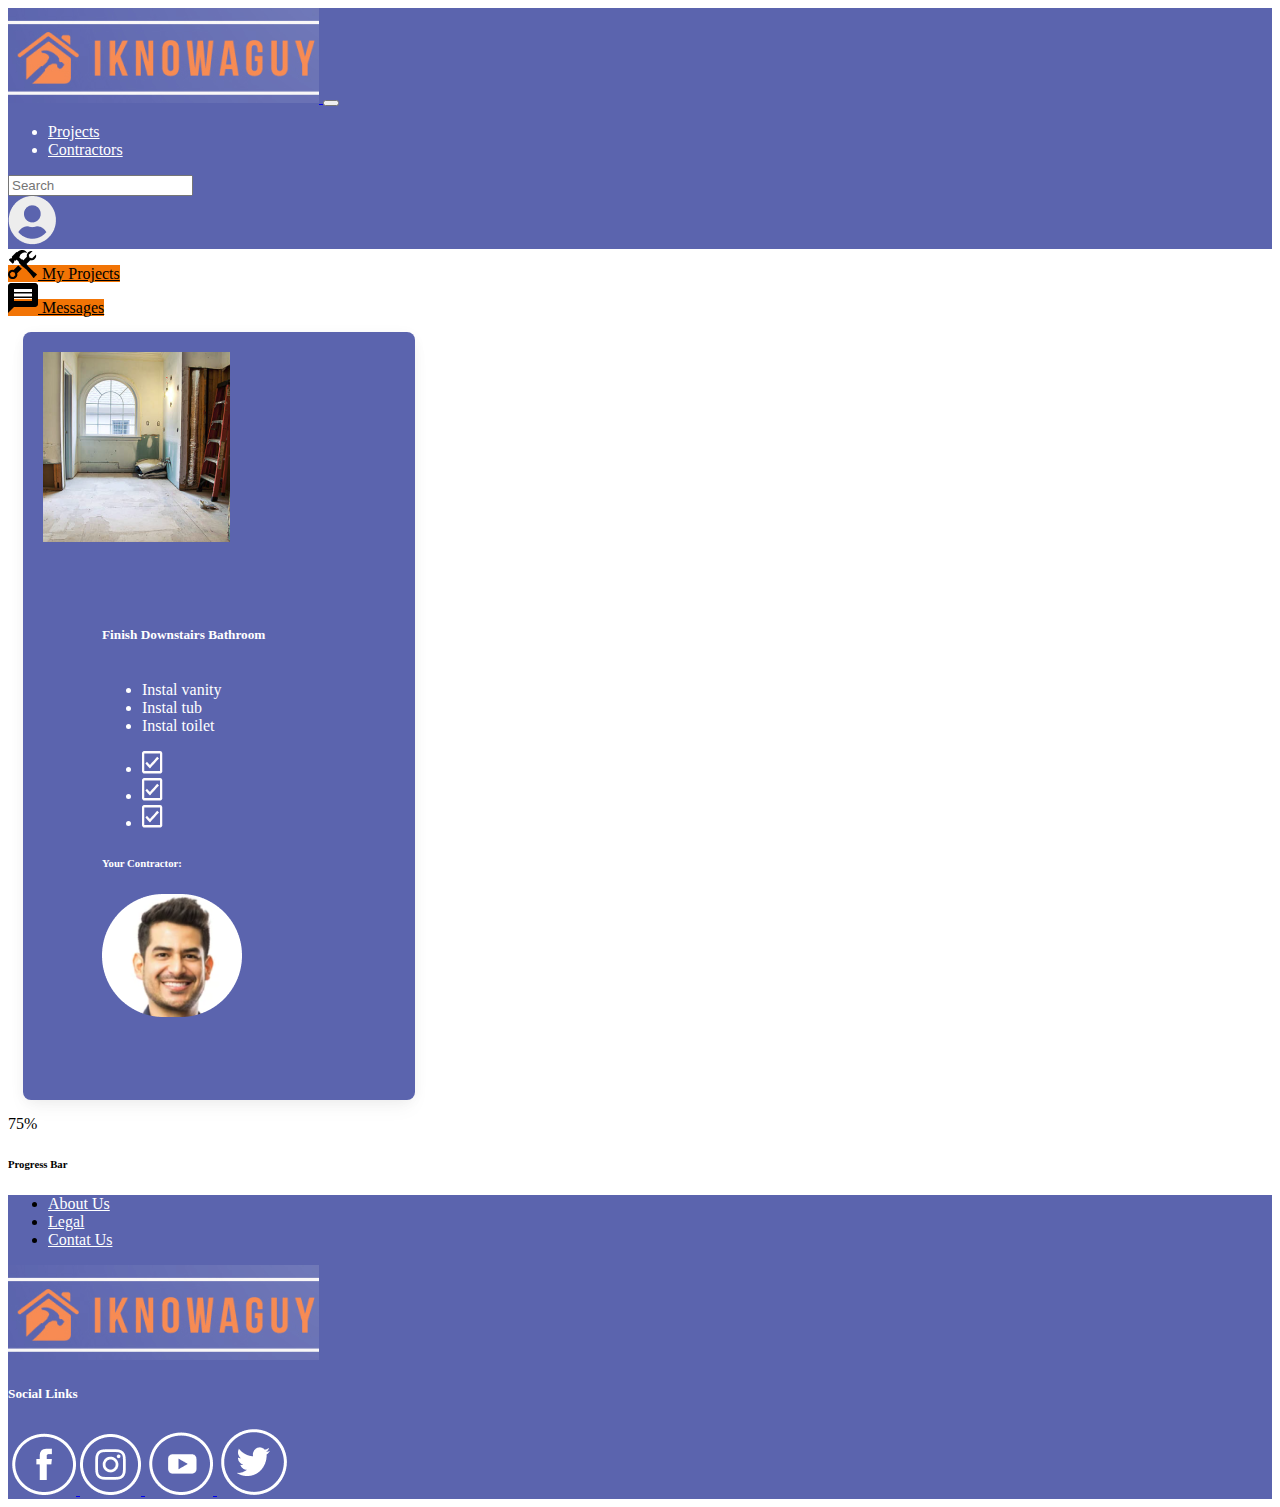
<file: profile.html>
<!DOCTYPE html>
<html lang="en">
  <head>
    <meta charset="utf-8">
    <meta name="viewport" content="width=device-width, initial-scale=1">
    <title>iknowaguy.com</title>
    <link href="https://cdn.jsdelivr.net/npm/bootstrap@5.3.1/dist/css/bootstrap.min.css" rel="stylesheet" integrity="sha384-4bw+/aepP/YC94hEpVNVgiZdgIC5+VKNBQNGCHeKRQN+PtmoHDEXuppvnDJzQIu9" crossorigin="anonymous">
    <link rel="stylesheet" href="custom.css">
  </head>
  <body>
      <!--Nav Bar-->
      <nav class="navbar navbar-expand-lg bg-body-tertiary">
        <!-- Container wrapper -->
        <div class="container-fluid">
          <a class="navbar-brand ps-5 ms-5" href="index.html">
            <img src="images/iknowaguy_logo.jpg" class="img-thumbnail" alt="logo">
          </a>
          <!-- Toggle button -->
          <button class="navbar-toggler" type="button" data-bs-toggle="collapse" data-bs-target="#navbarTogglerDemo02" aria-controls="navbarTogglerDemo02" aria-expanded="false" aria-label="Toggle navigation">
            <span class="navbar-toggler-icon"></span>
          </button>
          <!-- Collapsible wrapper -->
          <div class="collapse navbar-collapse justify-content-center" id="navbarTogglerDemo02">
            <!-- Left links -->
              <ul class="navbar-nav me-5 pe-5 mb-2 mb-lg-0">
                <li class="nav-item">
                  <a class="nav-link" aria-current="page" href="projects.html">Projects</a>
                </li>
                <li class="nav-item">
                  <a class="nav-link" href="contractors.html">Contractors</a>
                </li>
              </ul>
              <!-- Left links -->
              <form class="d-flex ms-5 rounded" role="search">
                <input class="form-control me-2 ms-5" type="search" placeholder="Search" aria-label="Search">
              </form>
              <a class="navbar-brand" href="signup.html">
                <img src="images/🦆 icon _User Circle icon_.png" class="img-fluid" alt="Profile">
              </a>
          </div>
            <!-- Collapsible wrapper -->
        </div>
        <!-- Container wrapper -->
      </nav>
      <div class="container row">
        <!--Sidebar-->
        <div class="col ps-5 ms-5">
          <aside id="sidebar" class="sidebar break-point-lg has-bg-image">
            <div class="image-wrapper ps-5 p-3">
              <a href="profile.html" class="btn" role="button">
                <img src="images/my_projects_icon.png" alt="my_projects_icon" />
                My Projects
              </a>
            </div>
            <div class="image-wrapper ps-5 p-3">
              <a href="messages.html" class="btn" role="button">
                <img src="images/messages_icon.png" alt="messages_icon" />
                Messages
              </a>
            </div>
          </aside>
        </div>
         <!--My projects card-->
        <div class="col pe-5 me-5">
          <div class="card mb-3 card-profile">
            <div class="row">
              <div class="col-md-4">
                <img src="images/project_profile_img.png" class="img-fluid rounded-start" alt="project_profile_img">
              </div>
              <div class="col-md-8">
                <div class="card-body">
                  <h5 class="card-title">Finish Downstairs Bathroom</h5>
                  <div class="row">
                    <div class="col">
                      <ul>
                        <li>
                          Instal vanity
                        </li>
                        <li>
                          Instal tub
                        </li>
                        <li>
                          Instal toilet
                        </li>
                      </ul>
                    </div>
                    <div class="col">
                      <ul class="list-unstyled">
                        <li>
                          <img src="images/Checkbox.png" alt="Checkbox">
                        </li>
                        <li>
                          <img src="images/Checkbox.png" alt="Checkbox">
                        </li>
                        <li>
                          <img src="images/Checkbox.png" alt="Checkbox">
                        </li>
                      </ul>
                    </div>
                    <div class="col ms-5 ps-5 your_contractor">
                      <h6>Your Contractor:</h6>
                    </div>
                    <img src="images/contractor_img.png" alt="contractor_img" class="img-fluid rounded-circle ms-5 contractor_img">
                  </div>
                </div>
              </div>
            </div>
          </div>
          <div class="progress">
            <div class="progress-bar w-75" role="progressbar" style="width: 75%;" aria-valuenow="75" aria-valuemin="0" aria-valuemax="100">75%</div>
          </div>
          <div class="text-center">
            <h6>Progress Bar</h6>
          </div>
        </div>
      </div>
      

  
 

    <!--Footer-->
    <footer class="text-center text-lg-start fixed-bottom">
      <div class="container text-center">
        <!--Grid row-->
        <div class="row">
          <!--Grid column-->
          <div class="col mt-3">      
            <ul class="list-unstyled mb-0">
              <li>
                <a href="#!" class="text-dark">About Us</a>
              </li>
              <li>
                <a href="#!" class="text-dark">Legal</a>
              </li>
              <li>
                <a href="#!" class="text-dark">Contat Us</a>
              </li>
            </ul>
          </div>
          <!--Grid column-->

          <!--Grid column-->
          <div class="col px-1">
            <img src="images/iknowaguy_logo.jpg" class="img-thumbnail" alt="logo">
          </div>
          <!--Grid column-->
      
          <!--Grid column-->
          <div class="col me-5"> 
            <h5 class="text-uppercase mb-0">Social Links</h5>
            <a href="#">
              <img src="images/facebook.png" class="img-fluid" alt="_Facebook">
            </a>
            <a href="#">
              <img src="images/instagram.png" class="img-fluid"  alt="_instagram">
            </a>
            <a href="#">
              <img src="images/youtube-play.png" class="img-fluid" alt="_youtube">
            </a>
            <a href="#">
              <img src="images/twitter.png" class="img-fluid"  alt="_twiter">
            </a>
          </div>
          <!--Grid column-->
        </div>
        <!--Grid row-->
      </div>
      <!-- Grid container -->
    </footer>
    <!--bootstrap script-->
    <script src="https://cdn.jsdelivr.net/npm/bootstrap@5.3.1/dist/js/bootstrap.bundle.min.js" integrity="sha384-HwwvtgBNo3bZJJLYd8oVXjrBZt8cqVSpeBNS5n7C8IVInixGAoxmnlMuBnhbgrkm" crossorigin="anonymous"></script>
  </body>
</html>
</file>
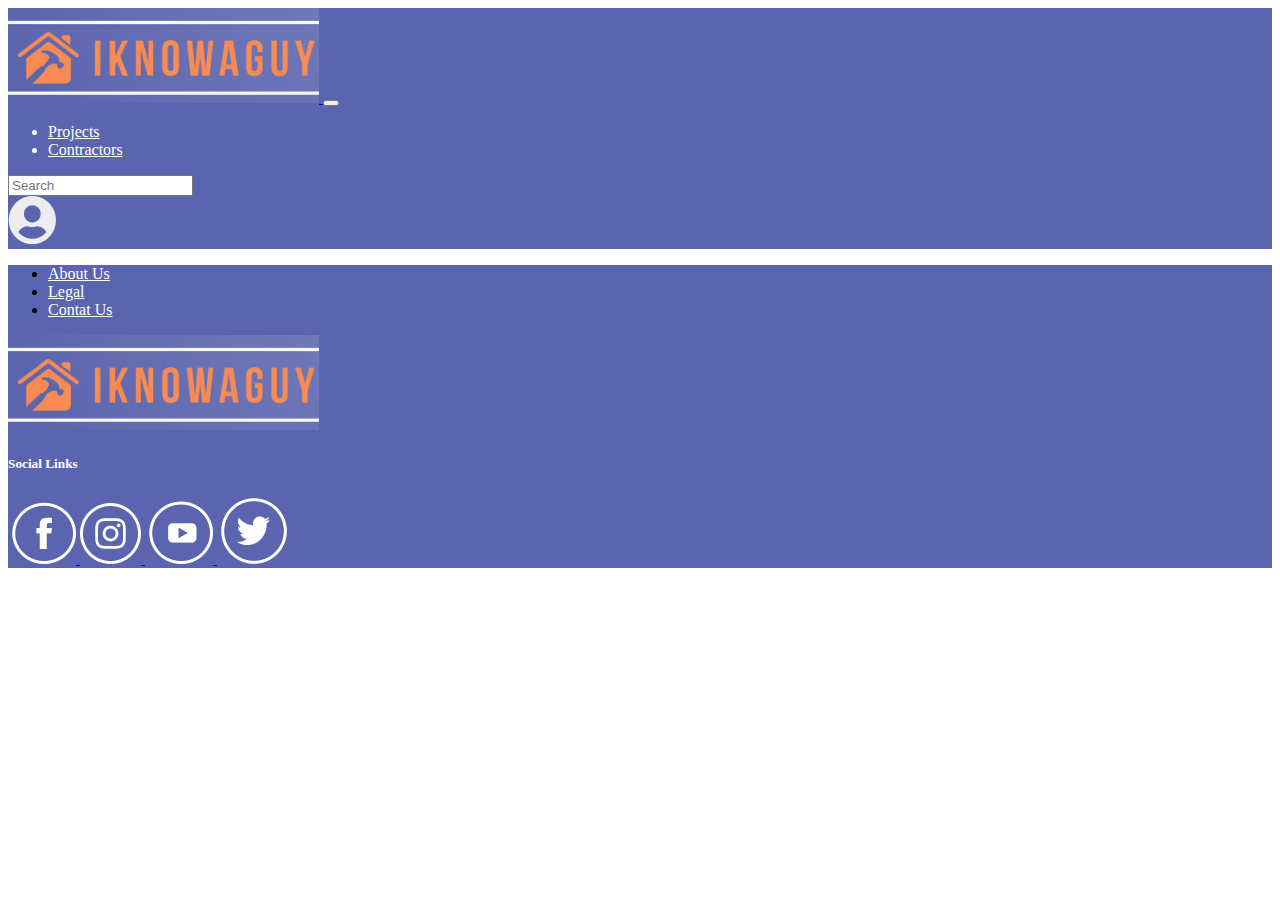
<file: projects.html>
<!DOCTYPE html>
<html lang="en">
  <head>
    <meta charset="utf-8">
    <meta name="viewport" content="width=device-width, initial-scale=1">
    <title>iknowaguy.com</title>
    <link href="https://cdn.jsdelivr.net/npm/bootstrap@5.3.1/dist/css/bootstrap.min.css" rel="stylesheet" integrity="sha384-4bw+/aepP/YC94hEpVNVgiZdgIC5+VKNBQNGCHeKRQN+PtmoHDEXuppvnDJzQIu9" crossorigin="anonymous">
    <link rel="stylesheet" href="custom.css">
  </head>
  <body>
      <!--Nav Bar-->
      <nav class="navbar navbar-expand-lg bg-body-tertiary">
        <!-- Container wrapper -->
        <div class="container-fluid">
          <a class="navbar-brand ps-5 ms-5" href="index.html">
            <img src="images/iknowaguy_logo.jpg" class="img-thumbnail" alt="logo">
          </a>
          <!-- Toggle button -->
          <button class="navbar-toggler" type="button" data-bs-toggle="collapse" data-bs-target="#navbarTogglerDemo02" aria-controls="navbarTogglerDemo02" aria-expanded="false" aria-label="Toggle navigation">
            <span class="navbar-toggler-icon"></span>
          </button>
          <!-- Collapsible wrapper -->
          <div class="collapse navbar-collapse justify-content-center" id="navbarTogglerDemo02">
            <!-- Left links -->
              <ul class="navbar-nav me-5 pe-5 mb-2 mb-lg-0">
                <li class="nav-item">
                  <a class="nav-link" aria-current="page" href="projects.html">Projects</a>
                </li>
                <li class="nav-item">
                  <a class="nav-link" href="contractors.html">Contractors</a>
                </li>
              </ul>
              <!-- Left links -->
              <form class="d-flex ms-5 rounded" role="search">
                <input class="form-control me-2 ms-5" type="search" placeholder="Search" aria-label="Search">
              </form>
              <a class="navbar-brand" href="signup.html">
                <img src="images/🦆 icon _User Circle icon_.png" class="img-fluid" alt="Profile">
              </a>
          </div>
            <!-- Collapsible wrapper -->
        </div>
        <!-- Container wrapper -->
      </nav>

  
 

    <!--Footer-->
    <footer class="text-center text-lg-start fixed-bottom">
      <div class="container text-center">
        <!--Grid row-->
        <div class="row">
          <!--Grid column-->
          <div class="col mt-3">      
            <ul class="list-unstyled mb-0">
              <li>
                <a href="#!" class="text-dark">About Us</a>
              </li>
              <li>
                <a href="#!" class="text-dark">Legal</a>
              </li>
              <li>
                <a href="#!" class="text-dark">Contat Us</a>
              </li>
            </ul>
          </div>
          <!--Grid column-->

          <!--Grid column-->
          <div class="col px-1">
            <img src="images/iknowaguy_logo.jpg" class="img-thumbnail" alt="logo">
          </div>
          <!--Grid column-->
      
          <!--Grid column-->
          <div class="col me-5"> 
            <h5 class="text-uppercase mb-0">Social Links</h5>
            <a href="#">
              <img src="images/facebook.png" class="img-fluid" alt="_Facebook">
            </a>
            <a href="#">
              <img src="images/instagram.png" class="img-fluid"  alt="_instagram">
            </a>
            <a href="#">
              <img src="images/youtube-play.png" class="img-fluid" alt="_youtube">
            </a>
            <a href="#">
              <img src="images/twitter.png" class="img-fluid"  alt="_twiter">
            </a>
          </div>
          <!--Grid column-->
        </div>
        <!--Grid row-->
      </div>
      <!-- Grid container -->
    </footer>
    <!--bootstrap script-->
    <script src="https://cdn.jsdelivr.net/npm/bootstrap@5.3.1/dist/js/bootstrap.bundle.min.js" integrity="sha384-HwwvtgBNo3bZJJLYd8oVXjrBZt8cqVSpeBNS5n7C8IVInixGAoxmnlMuBnhbgrkm" crossorigin="anonymous"></script>
  </body>
</html>
</file>
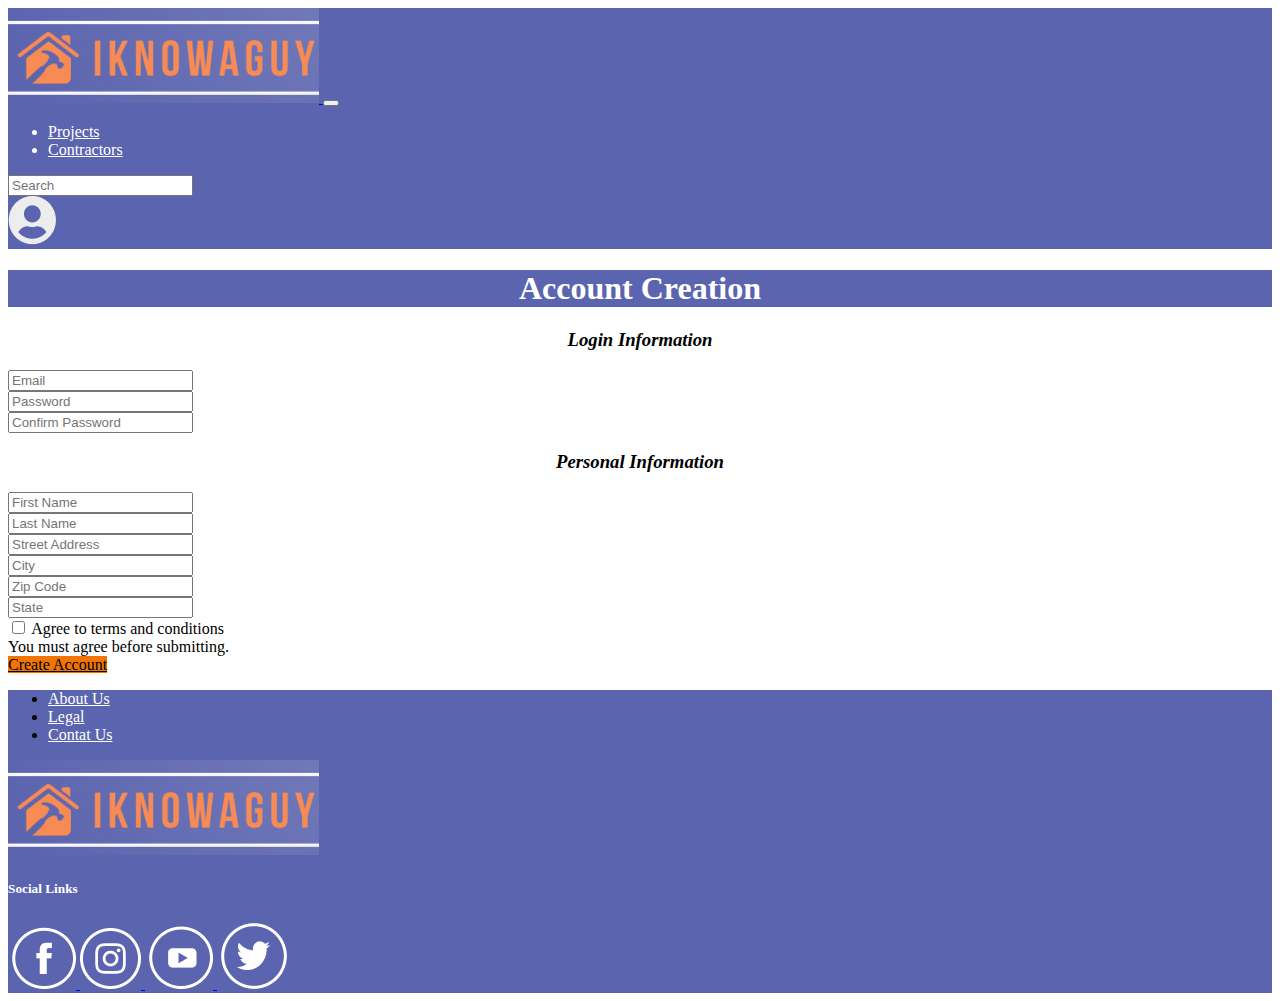
<file: signup.html>
<!DOCTYPE html>
<html lang="en">
  <head>
    <meta charset="utf-8">
    <meta name="viewport" content="width=device-width, initial-scale=1">
    <title>iknowaguy.com</title>
    <link href="https://cdn.jsdelivr.net/npm/bootstrap@5.3.1/dist/css/bootstrap.min.css" rel="stylesheet" integrity="sha384-4bw+/aepP/YC94hEpVNVgiZdgIC5+VKNBQNGCHeKRQN+PtmoHDEXuppvnDJzQIu9" crossorigin="anonymous">
    <link rel="stylesheet" href="custom.css">
  </head>
  <body>
      <!--Nav Bar-->
      <nav class="navbar navbar-expand-lg bg-body-tertiary">
        <!-- Container wrapper -->
        <div class="container-fluid">
          <a class="navbar-brand ps-5 ms-5" href="index.html">
            <img src="images/iknowaguy_logo.jpg" class="img-thumbnail" alt="logo">
          </a>
          <!-- Toggle button -->
          <button class="navbar-toggler" type="button" data-bs-toggle="collapse" data-bs-target="#navbarTogglerDemo02" aria-controls="navbarTogglerDemo02" aria-expanded="false" aria-label="Toggle navigation">
            <span class="navbar-toggler-icon"></span>
          </button>
          <!-- Collapsible wrapper -->
          <div class="collapse navbar-collapse justify-content-center" id="navbarTogglerDemo02">
            <!-- Left links -->
              <ul class="navbar-nav me-5 pe-5 mb-2 mb-lg-0">
                <li class="nav-item">
                  <a class="nav-link" aria-current="page" href="projects.html">Projects</a>
                </li>
                <li class="nav-item">
                  <a class="nav-link" href="contractors.html">Contractors</a>
                </li>
              </ul>
              <!-- Left links -->
              <form class="d-flex ms-5 rounded" role="search">
                <input class="form-control me-2 ms-5" type="search" placeholder="Search" aria-label="Search">
              </form>
              <a class="navbar-brand" href="signup.html">
                <img src="images/🦆 icon _User Circle icon_.png" class="img-fluid" alt="Profile">
              </a>
          </div>
            <!-- Collapsible wrapper -->
        </div>
        <!-- Container wrapper -->
      </nav>


      <!--Sign up form-->
      <h1 class="text-center">Account Creation</h1>
      <h3 class="p-3 mx-5">Login Information</h3>
      <form>
        <div class="form-group row">
          <div class="col-sm-10 p-3 mx-5">
            <input type="text" class="form-control" id="InputEmail" placeholder="Email">
          </div>
        </div>
        <div class="form-group row">
          <div class="col-sm-10 p-3 mx-5">
            <input type="password" class="form-control" id="inputPassword" placeholder="Password">
          </div>
        </div>
        <div class="form-group row">
          <div class="col-sm-10 p-3 mx-5">
            <input type="password" class="form-control" id="inputPasswordConfirm" placeholder="Confirm Password">
          </div>
        </div>
        <h3 class="p-3 mx-5 mt-1">Personal Information</h3>
        <div class="form-group row">
          <div class="col-sm-10 p-3 mx-5">
            <input type="text" class="form-control" id="InputFName" placeholder="First Name">
          </div>
        </div>
        <div class="form-group row">
          <div class="col-sm-10 p-3 mx-5">
            <input type="text" class="form-control" id="InputLName" placeholder="Last Name">
          </div>
        </div>
        <div class="form-group row">
          <div class="col-sm-10 p-3 mx-5">
            <input type="text" class="form-control" id="InputAdress" placeholder="Street Address">
          </div>
        </div>
        <div class="form-group row">
          <div class="col-sm-10 p-3 mx-5">
            <input type="text" class="form-control" id="InputCity" placeholder="City">
          </div>
        </div>
        <div class="form-group row">
          <div class="col-sm-10 p-3 mx-5">
            <input type="text" class="form-control" id="InputZip" placeholder="Zip Code">
          </div>
        </div>
        <div class="form-group row">
          <div class="col-sm-10 p-3 mx-5">
            <input type="text" class="form-control" id="InputState" placeholder="State">
          </div>
        </div>
        <!--terms and submit button-->
        <div class="form-group">
          <div class="text-center p-3">
            <div>
              <input class="form-check-input" type="checkbox" value="" id="invalidCheck" required>
              <label class="form-check-label" for="invalidCheck">
                Agree to terms and conditions
              </label>
              <div class="invalid-feedback">
                You must agree before submitting.
              </div>
            </div>
          </div>
        <div class="text-center">
          <a href="profile.html" class="btn" role="button">Create Account</a>
        </div>
      </form>

<!--Footer-->
<footer class="text-center text-lg-start">
  <div class="container text-center">
    <!--Grid row-->
    <div class="row">
      <!--Grid column-->
      <div class="col mt-3">      
        <ul class="list-unstyled mb-0">
          <li>
            <a href="#!" class="text-dark">About Us</a>
          </li>
          <li>
            <a href="#!" class="text-dark">Legal</a>
          </li>
          <li>
            <a href="#!" class="text-dark">Contat Us</a>
          </li>
        </ul>
      </div>
      <!--Grid column-->

      <!--Grid column-->
      <div class="col px-1 ">
        <img src="images/iknowaguy_logo.jpg" class="img-thumbnail" alt="logo">
      </div>
      <!--Grid column-->
  
      <!--Grid column-->
      <div class="col me-5"> 
        <h5 class="text-uppercase mb-0">Social Links</h5>
        <a href="#">
          <img src="images/facebook.png" class="img-fluid" alt="_Facebook">
        </a>
        <a href="#">
          <img src="images/instagram.png" class="img-fluid"  alt="_instagram">
        </a>
        <a href="#">
          <img src="images/youtube-play.png" class="img-fluid" alt="_youtube">
        </a>
        <a href="#">
          <img src="images/twitter.png" class="img-fluid"  alt="_twiter">
        </a>
      </div>
      <!--Grid column-->
    </div>
    <!--Grid row-->
  </div>
  <!-- Grid container -->
</footer>
<!--bootstrap script-->
<script src="https://cdn.jsdelivr.net/npm/bootstrap@5.3.1/dist/js/bootstrap.bundle.min.js" integrity="sha384-HwwvtgBNo3bZJJLYd8oVXjrBZt8cqVSpeBNS5n7C8IVInixGAoxmnlMuBnhbgrkm" crossorigin="anonymous"></script>
</body>
</html>
</file>
<file: custom.css>
/* Nav bar css */
.navbar {
    background-color: #5B64AE !important;
}
.nav-link {
    color: #ffffff !important;
}


/*Footer css*/
footer {
    background-color: #5B64AE !important;
}
.text-dark {
    color: #ffffff !important; 
}
.text-uppercase {
    color: #ffffff;
}

/*Card css*/




.card {
  background: var(--blue, #5b64ae);
  border-radius: 8px;
  display: flex;
  flex-direction: column;
  gap: 0px;
  align-items: flex-start;
  justify-content: flex-start;
  flex-shrink: 0;
  width: 352px;
  position: relative;
  box-shadow: var(
    --cardshadow-box-shadow,
    0px 10px 20px -2px rgba(0, 0, 0, 0.04),
    0px 2px 15px -3px rgba(0, 0, 0, 0.07)
  );
  overflow: hidden;
}

.Card Container{
   overflow: hidden;
}
.image {
  background: #ffffff;
  border-style: solid;
  border-color: var(--blue, #5b64ae);
  border-width: 1px;
  flex-shrink: 0;
  width: 352px;
  height: 235px;
  position: relative;
}

.card h-100{
   padding: auto;
}
.container content-space-1{
   float:none;
   padding: 20px;
}

.container-fluid{
   background-color: #5B64AE;
   color:white;
   border-radius: 10 px;
   padding: 20 px;
}

.img{
   border-radius: 50%;
   border-color: #f27405;
}

.card-title{
   color:white;
   font-weight: 600;}
.card-body{
   color:#ffffff;
   font-weight: 500;}

.card-body {
  background: var(--blue, #5b64ae);
  border-style: solid;
  border-color: #5B64AE;
  border-width: 15px;
  padding: 24px;
  display: flex;
  flex-direction: column;
  gap: 0px;
  align-items: flex-start;
  justify-content: flex-start;
  align-self: stretch;
  flex-shrink: 0;
  position: relative;
}
.card-title-margin-bottom {
  padding: 0px 0px 8px 0px;
  display: flex;
  flex-direction: column;
  text-decoration-color: white;
  gap: 0px;
  align-items: flex-start;
  justify-content: flex-start;
  align-self: stretch;
  flex-shrink: 0;
  position: relative;
}
.heading {
  display: flex;
  flex-direction: row;
  gap: 10px;
  align-items: flex-start;
  justify-content: flex-start;
  align-self: stretch;
  flex-shrink: 0;
  position: relative;
}
.h4{ color:#ffffff}
.heading-h-5 {
  color: #ffffff;
  text-align: left;
  font: var(--h-4, 400 28.43px "Oxygen", sans-serif);
  position: relative;
  flex: 1;
}
.paragraph-margin-bottom {
  padding: 0px 0px 16px 0px;
  display: flex;
  flex-direction: column;
  gap: 0px;
  align-items: flex-start;
  justify-content: flex-start;
  align-self: stretch;
  flex-shrink: 0;
  position: relative;
}
.paragraph {
  display: flex;
  flex-direction: row;
  gap: 10px;
  align-items: flex-start;
  justify-content: flex-start;
  align-self: stretch;
  flex-shrink: 0;
  position: relative;
}
.paragraph-standard {
  color: #ffffff;
  text-align: left;
  font: var(--paragraph, 400 16px "Open Sans", sans-serif);
  position: relative;
  flex: 1;
}
.button {
  background: var(--orange, rgba(242, 116, 5, 0.75));
  border-radius: 4px;
  padding: 10px 24px 8px 24px;
  display: flex;
  flex-direction: row;
  gap: 0px;
  align-items: center;
  justify-content: center;
  flex-shrink: 0;
  position: relative;
  box-shadow: 0px 4px 9px -4px rgba(59, 113, 202, 1);
  overflow: hidden;
}
.button2 {
  color: var(--white, #ffffff);
  text-align: left;
  font: 400 16px "Oxygen", sans-serif;
  text-transform: uppercase;
  position: relative;
}
/* Figma Styles of your File */
:root {
    /* Colors */
    --orange: rgba(242, 116, 5, 0.75);
    --light-blue: #d0d9f2;
    --yellow: #f2b705;
    --blue: #5b64ae;
  
    /* Fonts */
    --h-1: 400 67.34px "Oxygen", sans-serif;
    --h-2: 400 50.52px "Oxygen", sans-serif;
    --h-3: 400 37.9px "Oxygen", sans-serif;
    --h-4: 400 28.43px "Oxygen", sans-serif;
    --h-5: 400 18px "Oxygen", sans-serif;
    --paragraph: 600 16px "Oxygen", sans-serif;
    --small: 400 12px "Oxygen", sans-serif;
}
    /* Effects */
  
  .card-card-with-image, .card-card-with-image * {
    box-sizing: border-box;
    }
.card-card-with-image {
   background: var(--white, #ffffff);
    border-radius: 10px;
    display: flex;
    flex-direction: column;
    gap: 0px;
    align-items: flex-start;
    justify-content: flex-start;
    width: 352px;
    position: relative;
    box-shadow: var(--cardshadow-box-shadow, 0px 10px 20px -2px rgba(0, 0, 0, 0.04), 0px 2px 15px -3px rgba(0, 0, 0, 0.07));
    overflow: hidden;
   }

.image {
   flex-shrink: 0;
    width: 352px;
    height: 235px;
    position: relative;
   }

.card-body {
   background: #5b64ae;
    padding: 24px;
    display: flex;
    flex-direction: column;
    gap: 0px;
    align-items: flex-start;
    justify-content: flex-start;
    align-self: stretch;
   flex-shrink: 0;
    position: relative;
   }

.card-title-margin-bottom {
   padding: 0px 0px 8px 0px;
    display: flex;
    flex-direction: column;
    gap: 15px;
    align-items: flex-start;
    justify-content: flex-start;
    align-self: stretch;
   flex-shrink: 0;
    position: relative;
   }
.py-5 {
   padding: 1rem !important}

h1{ 
   font-weight: 700;
   text-align: center;
   text-decoration-line: #ffffff;
   color:white;
   background-color: #5B64AE;
   margin-bottom: 15 px;
}

h3{
   text-align: center;
   font-style: oblique;
}


.heading {
   display: flex;
    flex-direction: row;
    gap: 10px;
    align-items: flex-start;
    justify-content: flex-start;
    align-self: stretch;
   flex-shrink: 0;
    position: relative;
   }

.heading-h-5 {
   color: #ffffff;
    text-align: left;
    font: var(--heading-h-5, 500 20px/120% 'Roboto', sans-serif);
    position: relative;
    flex: 1;
   }

.paragraph-margin-bottom {
   padding: 0px 0px 16px 0px;
    display: flex;
    flex-direction: column;
    gap: 0px;
    align-items: flex-start;
    justify-content: flex-start;
    align-self: stretch;
   flex-shrink: 0;
    position: relative;
   }

.paragraph {
   display: flex;
    flex-direction: row;
    gap: 10px;
    align-items: flex-start;
    justify-content: flex-start;
    align-self: stretch;
   flex-shrink: 0;
    position: relative;
   }

.paragraph-standard {
   color: var(--light, #fbfbfb);
    text-align: left;
    font: 400 16px 'Open Sans', sans-serif;
    position: relative;
    flex: 1;
   }

.button {
   background: #f27405;
    border-radius: 4px;
    padding: 10px 24px 8px 24px;
    display: flex;
    flex-direction: row;
    gap: 0px;
    align-items: center;
    justify-content: center;
    flex-shrink: 0;
    position: relative;
    box-shadow: 0px 4px 9px -4px rgba(59, 113, 202, 1.00);
    overflow: hidden;
   }

.profile {
   color: #ffffff;
    text-align: left;
    font: 500 12px/150% 'Roboto', sans-serif;
    position: relative;
   }



  .card-card-with-image, .card-card-with-image * {
    box-sizing: border-box;
    }
.card-card-with-image {
   background: var(--white, #ffffff);
    border-radius: 8px;
    display: flex;
    flex-direction: column;
    gap: 0px;
    align-items: flex-start;
    justify-content: flex-start;
    width: 352px;
    position: relative;
    box-shadow: var(--cardshadow-box-shadow, 0px 10px 20px -2px rgba(0, 0, 0, 0.04), 0px 2px 15px -3px rgba(0, 0, 0, 0.07));
    overflow: hidden;
   }

.image {
   flex-shrink: 230px 234px;
    width: 352px;
    height: 235px;
    position: relative;
   }

.card-body {
   background: #5b64ae;
   text-emphasis-color:white;
    padding: 24px;
    margin: 20px;
    display: flex;
    flex-direction: column;
    gap: 0px;
    align-items: flex-start;
    justify-content: flex-start;
    align-self: auto;
   flex-shrink: 0;
    position: relative;
   }

.card-title-margin-bottom {
   padding: 0px 0px 8px 0px;
    display: flex;
    flex-direction: column;
    gap: 0px;
    align-items: flex-start;
    justify-content: flex-start;
    align-self: stretch;
   flex-shrink: 0;
    position: relative;
   }

.heading {
   display: flex;
    flex-direction: row;
    gap: 10px;
    align-items: flex-start;
    justify-content: flex-start;
    align-self: stretch;
   flex-shrink: 0;
    position: relative;
   }

.heading-h-5 {
   color: var(--body-text-color, #4f4f4f);
    text-align: left;
    font: var(--heading-h-5, 500 20px/120% 'Roboto', sans-serif);
    position: relative;
    flex: 1;
   }

 
.paragraph-margin-bottom {
   padding: 0px 0px 16px 0px;
    display: flex;
    flex-direction: column;
    gap: 0px;
    align-items: flex-start;
    justify-content: flex-start;
    align-self: stretch;
   flex-shrink: 0;
    position: relative;
   }

.paragraph {
   display: flex;
    flex-direction: row;
    gap: 10px;
    align-items: flex-start;
    justify-content: flex-start;
    align-self: stretch;
   flex-shrink: 0;
    position: relative;
   }

.paragraph-standard {
   color: var(--body-text-color, #4f4f4f);
    text-align: left;
    font: var(--paragraph-standard, 400 16px/160% 'Roboto', sans-serif);
    position: relative;
    flex: 1;
   }
.row {
   --bs-gutter-y: 1 rem;
}


.button {
   background: var(--primary, #3b71ca);
    border-radius: 4px;
    padding: 10px 24px 8px 24px;
    display: flex;
    flex-direction: row;
    gap: 0px;
    align-items: center;
    justify-content: center;
    flex-shrink: 0;
    position: relative;
    box-shadow: 0px 4px 9px -4px rgba(59, 113, 202, 1.00);
    overflow: hidden;
   }

.button2 {
   color: #ffffff;
    text-align: left;
    font: 500 12px/150% 'Roboto', sans-serif;
    text-transform: uppercase;
    position: relative;
   }

.card {
    padding: 5%;
    margin: 15px;
    padding: 20px;
}

/*button*/
.btn {
    background-color: #F27405;
    color: black;
    border-color: #F27405;
}
.btn:hover {
    background-color: #5B64AE;
    border-color: #5B64AE;
    color: #ffffff;
}
</file>
